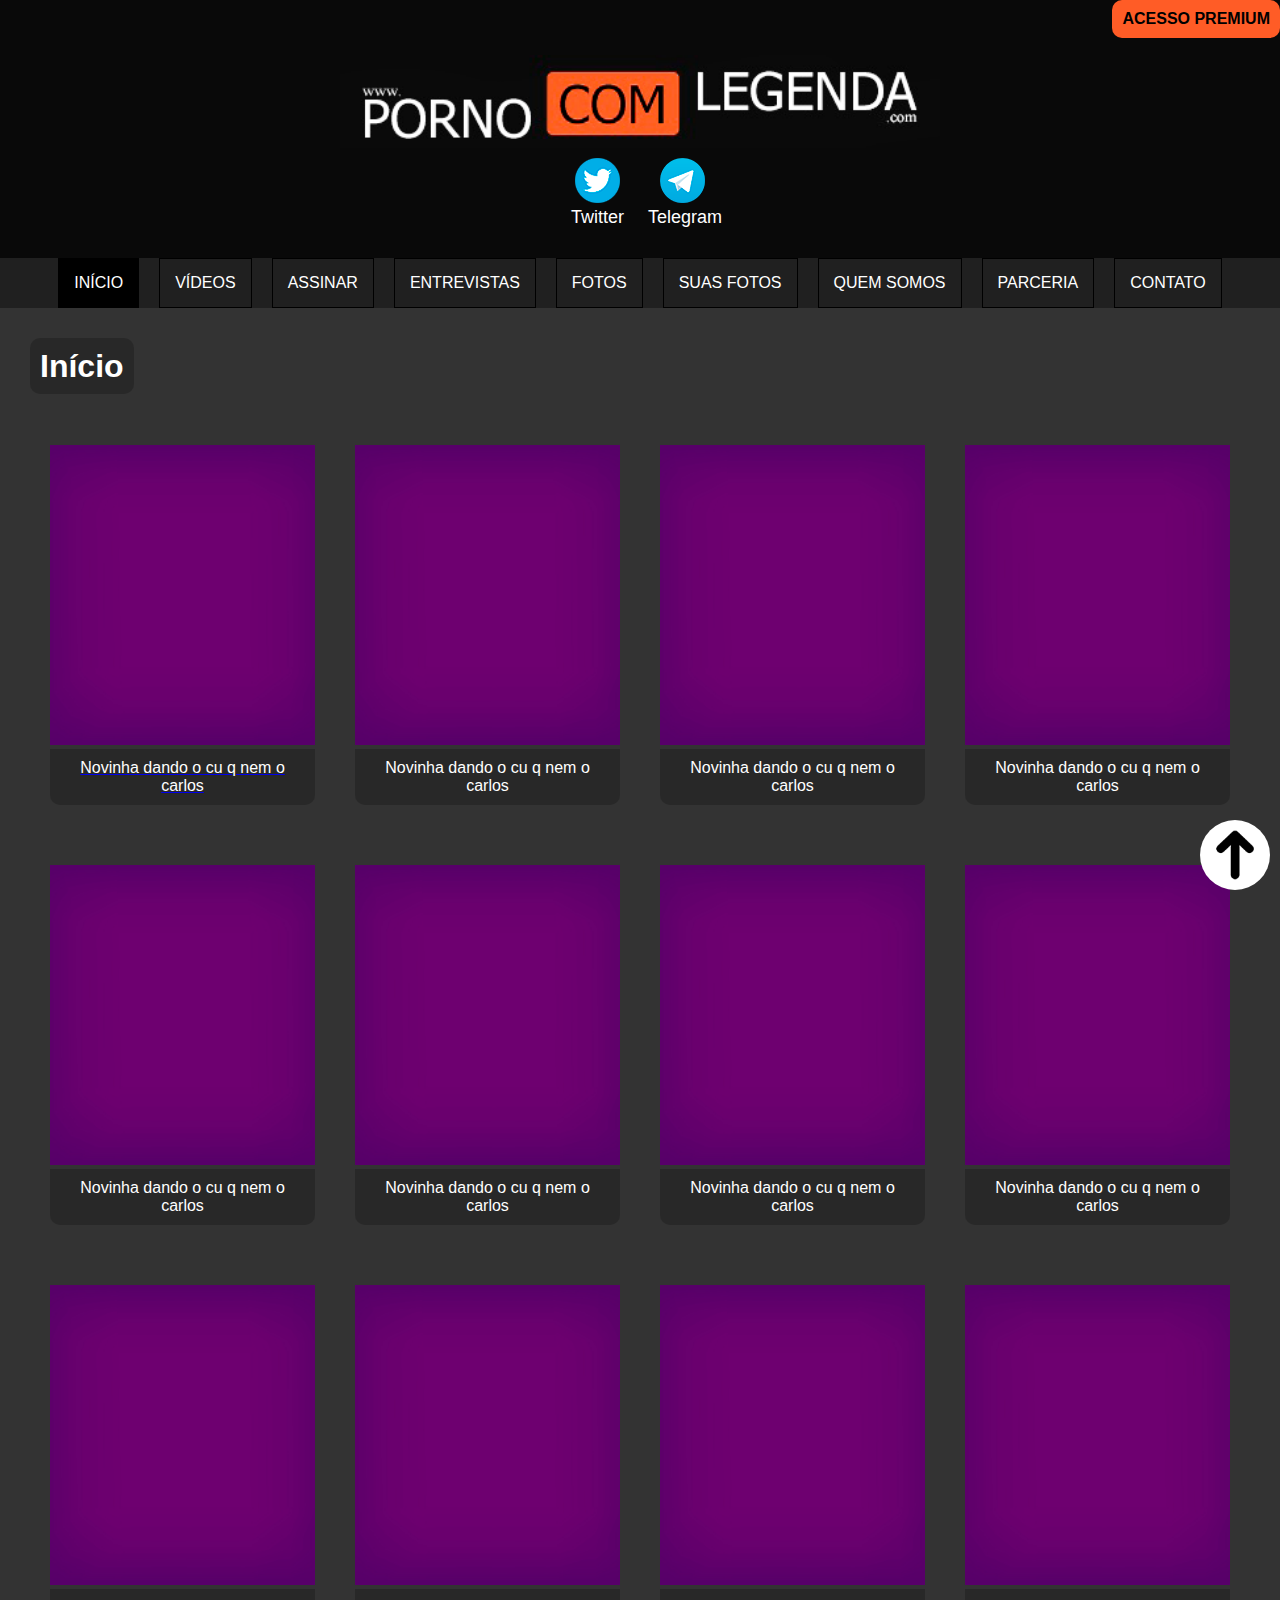
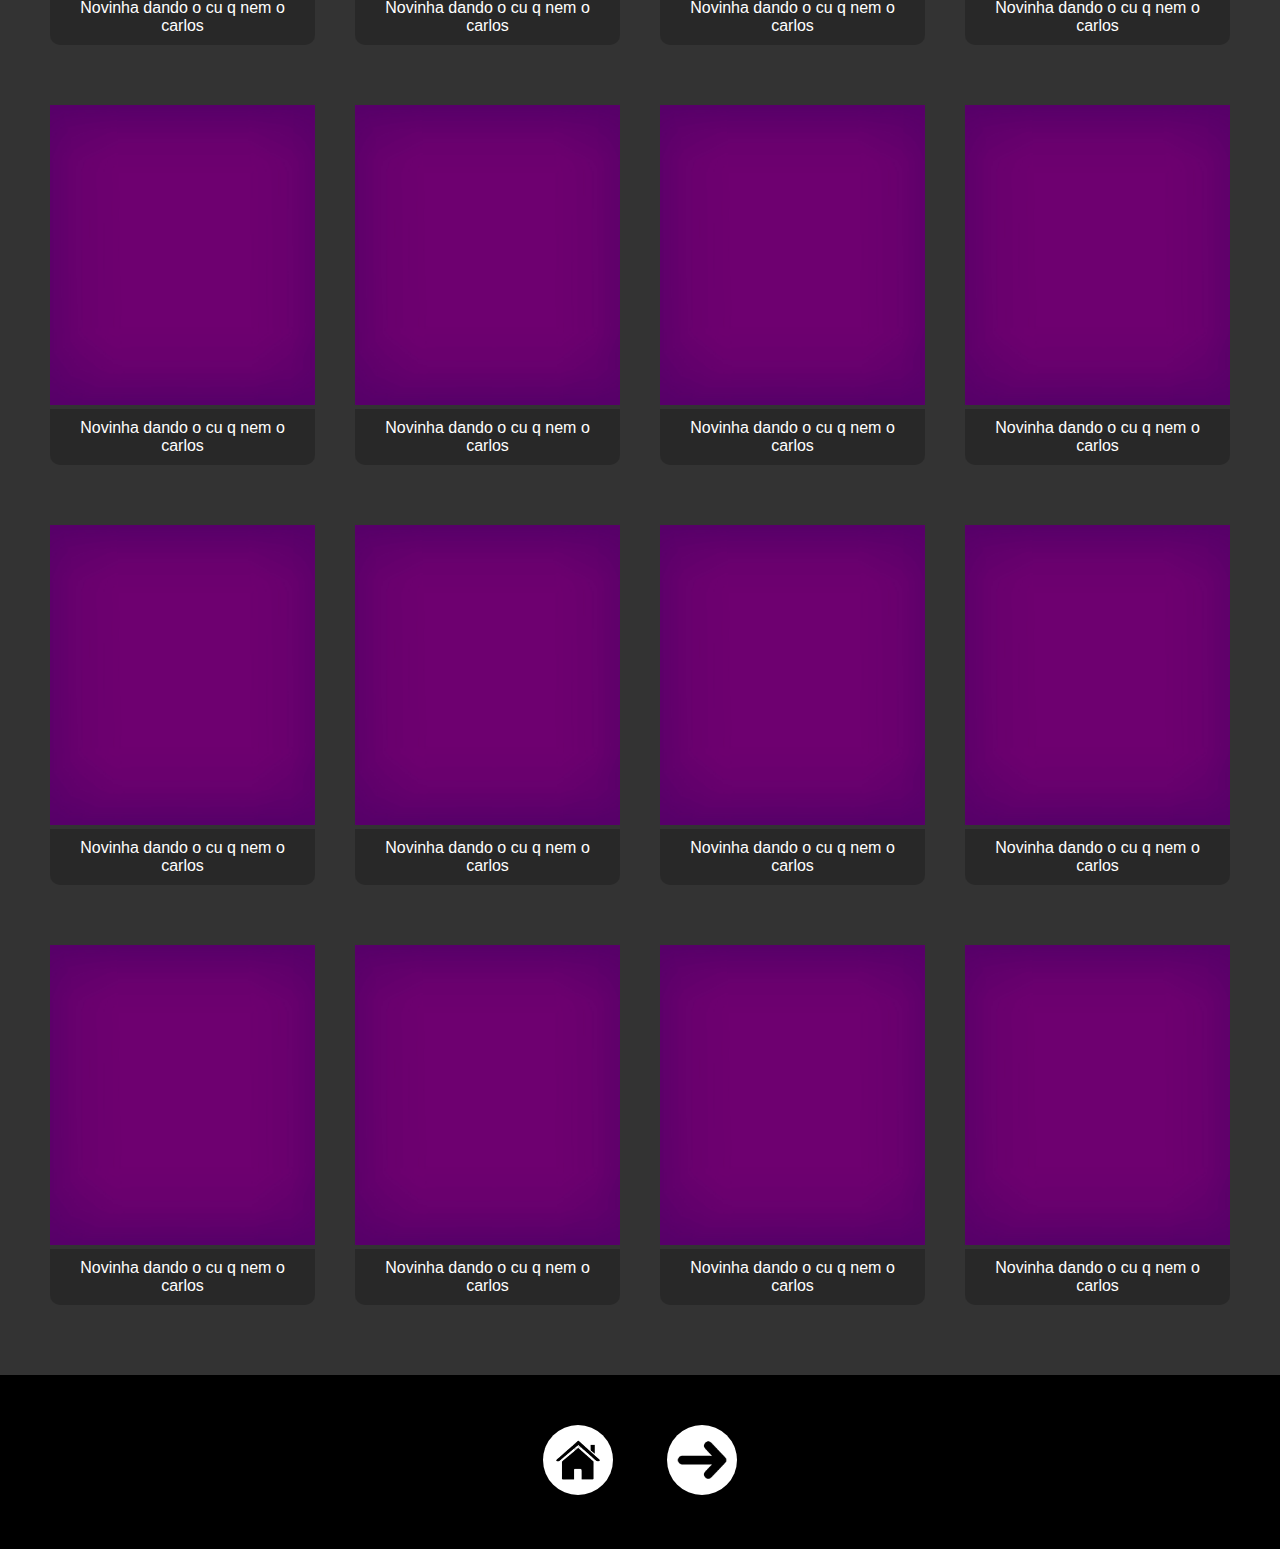
<file: index.html>
<!DOCTYPE html>
<html lang="pt-br">
<head>
    <meta charset="UTF-8">
    <meta http-equiv="X-UA-Compatible" content="IE=edge">
    <meta name="viewport" content="width=device-width, initial-scale=1.0">
    <link rel="shortcut icon" href="imagem_logo/fanvicon.ico" type="image/x-icon">
    <title>Porno Com Legenda</title>
    <link rel="stylesheet" href="style.css">
</head>
<body>

    <header id="principal" class="cabecalho">

        <section class="section_titulo">

            <a href="index.html">

                <img class="titulo" src="imagem_logo/titulo.jpg" alt="Título">

            </a>

        </section>
        
        <section class="section_das_logos">

            <a href="#link_do_twitter">

                <img class="logo_geral" src="imagem_logo/twitter_logo.png" alt="Twitter_logo">

            </a>
            
            <a href="#link_do_telegram">

                <img class="logo_geral logo_dois" src="imagem_logo/telegram_logo.png" alt="Telegram_logo">

            </a>

        </section>

        <section class="nome_das_logos">

            <p class="paragrafo_das_logos">

                <span class="span_do_twitter">

                    <a class="link_do_twitter" href="#link_do_twitter">
                        
                        Twitter

                    </a>

                </span> 

                <a class="link_do_telegram" href="#link_do_telegram">

                    Telegram

                </a>

            </p>

        </section>

        <section class="section_do_acesso_premium">

            <p class="acesso_premium">

                <a class="link_do_acesso_premium"  href="#link_do_acesso_premium">

                    ACESSO PREMIUM

                </a>

            </p>

        </section>

    </header>

    <section id="header">
        <nav id="nav">
            <button aria-label="Abrir Menu" id="btn-mobile" aria-haspopup="true" aria-controls="menu" aria-expanded="false">

                <span id="hamburger"></span>
            </button>
            <ul id="menu" role="menu">
                <li class="li_do_menu inicio">
                    <a class="link_do_menu" href="#">INÍCIO</a>
                </li>
        
                <li class="li_do_menu">
                    <a class="link_do_menu" href="#">VÍDEOS</a>
                </li>
                <li class="li_do_menu">
                    <a class="link_do_menu" href="#">ASSINAR</a>
                </li>
        
                <li class="li_do_menu">
                    <a class="link_do_menu" href="#">ENTREVISTAS</a>
                </li>
                <li class="li_do_menu">
                    <a class="link_do_menu" href="#">FOTOS</a>
                </li>
                <li class="li_do_menu">
                    <a class="link_do_menu" href="#">SUAS FOTOS</a>
                </li>
                <li class="li_do_menu">
                    <a class="link_do_menu" href="#">QUEM SOMOS</a>
                </li>
        
                <li class="li_do_menu">
                    <a class="link_do_menu" href="#">PARCERIA</a>
                </li>
        
                <li class="li_do_menu">
                    <a class="link_do_menu" href="#">CONTATO</a>
                </li>
            </ul>
        </nav>
    </section>

    <main>
        <h1 class="titulo_h1">
            <span class="span_do_titulo_h1">Início</span>
        </h1>

        <article class="section_do_image">
            <section class="section_de_cada_image">
                <a href="video01_index.html">
                    <img class="exemplo_de_imagem" src="imagens_do_main/OC3WJF0.jpg" alt="Fundo Roxo">
                </a>

                <a href="video01_index.html">
                    <p class="caption">
                        Novinha dando o cu q nem o carlos
                    </p>
                </a>
            </section>

            <section class="section_de_cada_image">
                <img class="exemplo_de_imagem" src="imagens_do_main/OC3WJF0.jpg" alt="Fundo Roxo">

                <p class="caption">
                    Novinha dando o cu q nem o carlos
                </p>
            </section>

            <section class="section_de_cada_image">
                <img class="exemplo_de_imagem" src="imagens_do_main/OC3WJF0.jpg" alt="Fundo Roxo">

                <p class="caption">
                    Novinha dando o cu q nem o carlos
                </p>
            </section>

            <section class="section_de_cada_image">
                <img class="exemplo_de_imagem" src="imagens_do_main/OC3WJF0.jpg" alt="Fundo Roxo">

                <p class="caption">
                    Novinha dando o cu q nem o carlos
                </p>
            </section>

            <section class="section_de_cada_image">
                <img class="exemplo_de_imagem" src="imagens_do_main/OC3WJF0.jpg" alt="Fundo Roxo">

                <p class="caption">
                    Novinha dando o cu q nem o carlos
                </p>
            </section>

            <section class="section_de_cada_image">
                <img class="exemplo_de_imagem" src="imagens_do_main/OC3WJF0.jpg" alt="Fundo Roxo">

                <p class="caption">
                    Novinha dando o cu q nem o carlos
                </p>
            </section>

            <section class="section_de_cada_image">
                <img class="exemplo_de_imagem" src="imagens_do_main/OC3WJF0.jpg" alt="Fundo Roxo">

                <p class="caption">
                    Novinha dando o cu q nem o carlos
                </p>
            </section>

            <section class="section_de_cada_image">
                <img class="exemplo_de_imagem" src="imagens_do_main/OC3WJF0.jpg" alt="Fundo Roxo">

                <p class="caption">
                    Novinha dando o cu q nem o carlos
                </p>
            </section>

            <section class="section_de_cada_image">
                <img class="exemplo_de_imagem" src="imagens_do_main/OC3WJF0.jpg" alt="Fundo Roxo">

                <p class="caption">
                    Novinha dando o cu q nem o carlos
                </p>
            </section>

            <section class="section_de_cada_image">
                <img class="exemplo_de_imagem" src="imagens_do_main/OC3WJF0.jpg" alt="Fundo Roxo">

                <p class="caption">
                    Novinha dando o cu q nem o carlos
                </p>
            </section>

            <section class="section_de_cada_image">
                <img class="exemplo_de_imagem" src="imagens_do_main/OC3WJF0.jpg" alt="Fundo Roxo">

                <p class="caption">
                    Novinha dando o cu q nem o carlos
                </p>
            </section>

            <section class="section_de_cada_image">
                <img class="exemplo_de_imagem" src="imagens_do_main/OC3WJF0.jpg" alt="Fundo Roxo">

                <p class="caption">
                    Novinha dando o cu q nem o carlos
                </p>
            </section>

            <section class="section_de_cada_image">
                <img class="exemplo_de_imagem" src="imagens_do_main/OC3WJF0.jpg" alt="Fundo Roxo">

                <p class="caption">
                    Novinha dando o cu q nem o carlos
                </p>
            </section>

            <section class="section_de_cada_image">
                <img class="exemplo_de_imagem" src="imagens_do_main/OC3WJF0.jpg" alt="Fundo Roxo">

                <p class="caption">
                    Novinha dando o cu q nem o carlos
                </p>
            </section>

            <section class="section_de_cada_image">
                <img class="exemplo_de_imagem" src="imagens_do_main/OC3WJF0.jpg" alt="Fundo Roxo">

                <p class="caption">
                    Novinha dando o cu q nem o carlos
                </p>
            </section>

            <section class="section_de_cada_image">
                <img class="exemplo_de_imagem" src="imagens_do_main/OC3WJF0.jpg" alt="Fundo Roxo">

                <p class="caption">
                    Novinha dando o cu q nem o carlos
                </p>
            </section>

            <section class="section_de_cada_image">
                <img class="exemplo_de_imagem" src="imagens_do_main/OC3WJF0.jpg" alt="Fundo Roxo">

                <p class="caption">
                    Novinha dando o cu q nem o carlos
                </p>
            </section>

            <section class="section_de_cada_image">
                <img class="exemplo_de_imagem" src="imagens_do_main/OC3WJF0.jpg" alt="Fundo Roxo">

                <p class="caption">
                    Novinha dando o cu q nem o carlos
                </p>
            </section>

            <section class="section_de_cada_image">
                <img class="exemplo_de_imagem" src="imagens_do_main/OC3WJF0.jpg" alt="Fundo Roxo">

                <p class="caption">
                    Novinha dando o cu q nem o carlos
                </p>
            </section>

            <section class="section_de_cada_image">
                <img class="exemplo_de_imagem" src="imagens_do_main/OC3WJF0.jpg" alt="Fundo Roxo">

                <p class="caption">
                    Novinha dando o cu q nem o carlos
                </p>
            </section>

            <section class="section_de_cada_image">
                <img class="exemplo_de_imagem" src="imagens_do_main/OC3WJF0.jpg" alt="Fundo Roxo">

                <p class="caption">
                    Novinha dando o cu q nem o carlos
                </p>
            </section>

            <section class="section_de_cada_image">
                <img class="exemplo_de_imagem" src="imagens_do_main/OC3WJF0.jpg" alt="Fundo Roxo">

                <p class="caption">
                    Novinha dando o cu q nem o carlos
                </p>
            </section>

            <section class="section_de_cada_image">
                <img class="exemplo_de_imagem" src="imagens_do_main/OC3WJF0.jpg" alt="Fundo Roxo">

                <p class="caption">
                    Novinha dando o cu q nem o carlos
                </p>
            </section>

            <section class="section_de_cada_image">
                <img class="exemplo_de_imagem" src="imagens_do_main/OC3WJF0.jpg" alt="Fundo Roxo">

                <p class="caption">
                    Novinha dando o cu q nem o carlos
                </p>
            </section>
        </article>
    </main>

    <footer>
        <section class="section_do_footer">
            <section class="section_da_casa">
                <a href="index.html"><img class="imagem_da_casa" src="imagens_do_footer/inicio.png" alt="Imagem da Casa"></a>
            </section>

            <section class="section_do_proximo">
                <a href="site02.html"><img class="imagem_do_proximo" src="imagens_do_footer/seta_pra_direita.png" alt="Imagem do Próximo"></a>
            </section>
        </section>

        <div class="fundo_branco">
            <a class="link_da_seta" href="#principal">
                <img class="imagem_de_fundo_branco" src="imagens_do_main/seta_fixed02.png" alt="Seta pra voltar pra cima">
            </a>
        </div>
    </footer>

    <script src="jscript.js"></script>
</body>
</html>
</file>
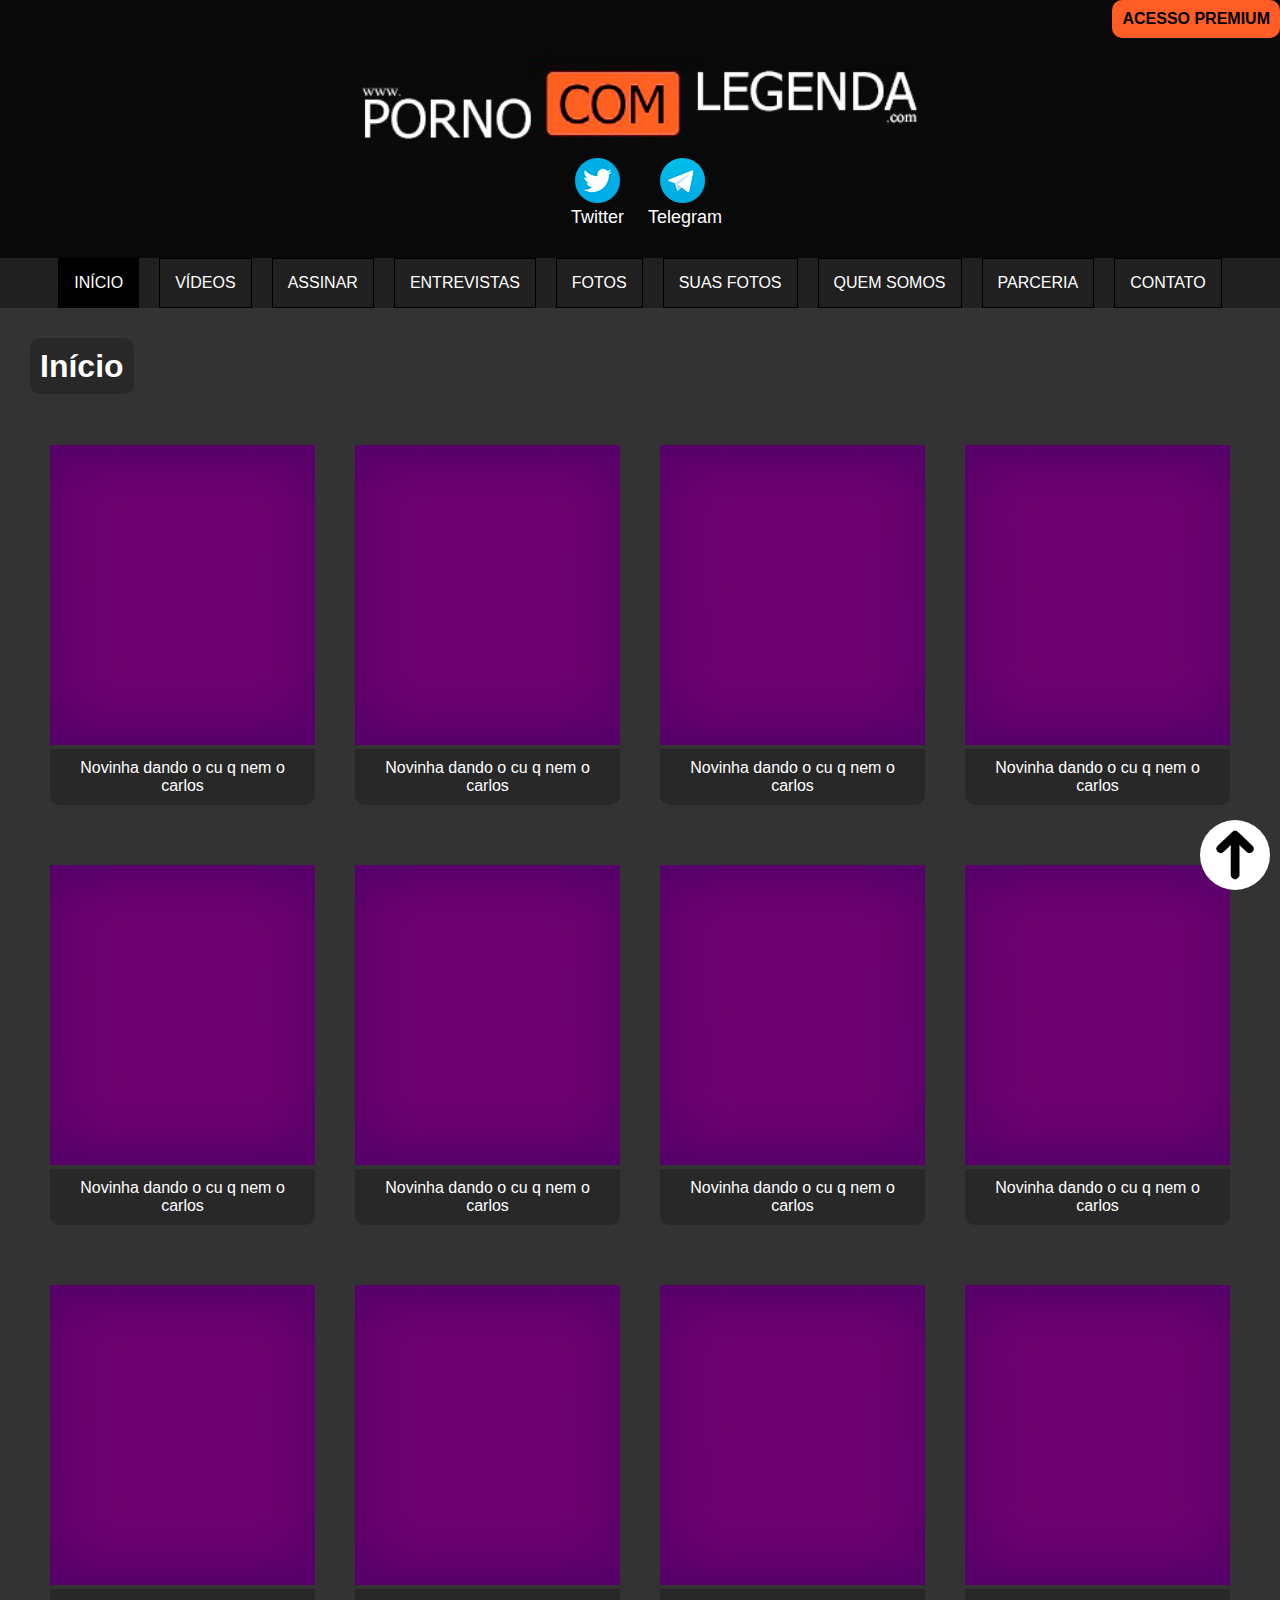
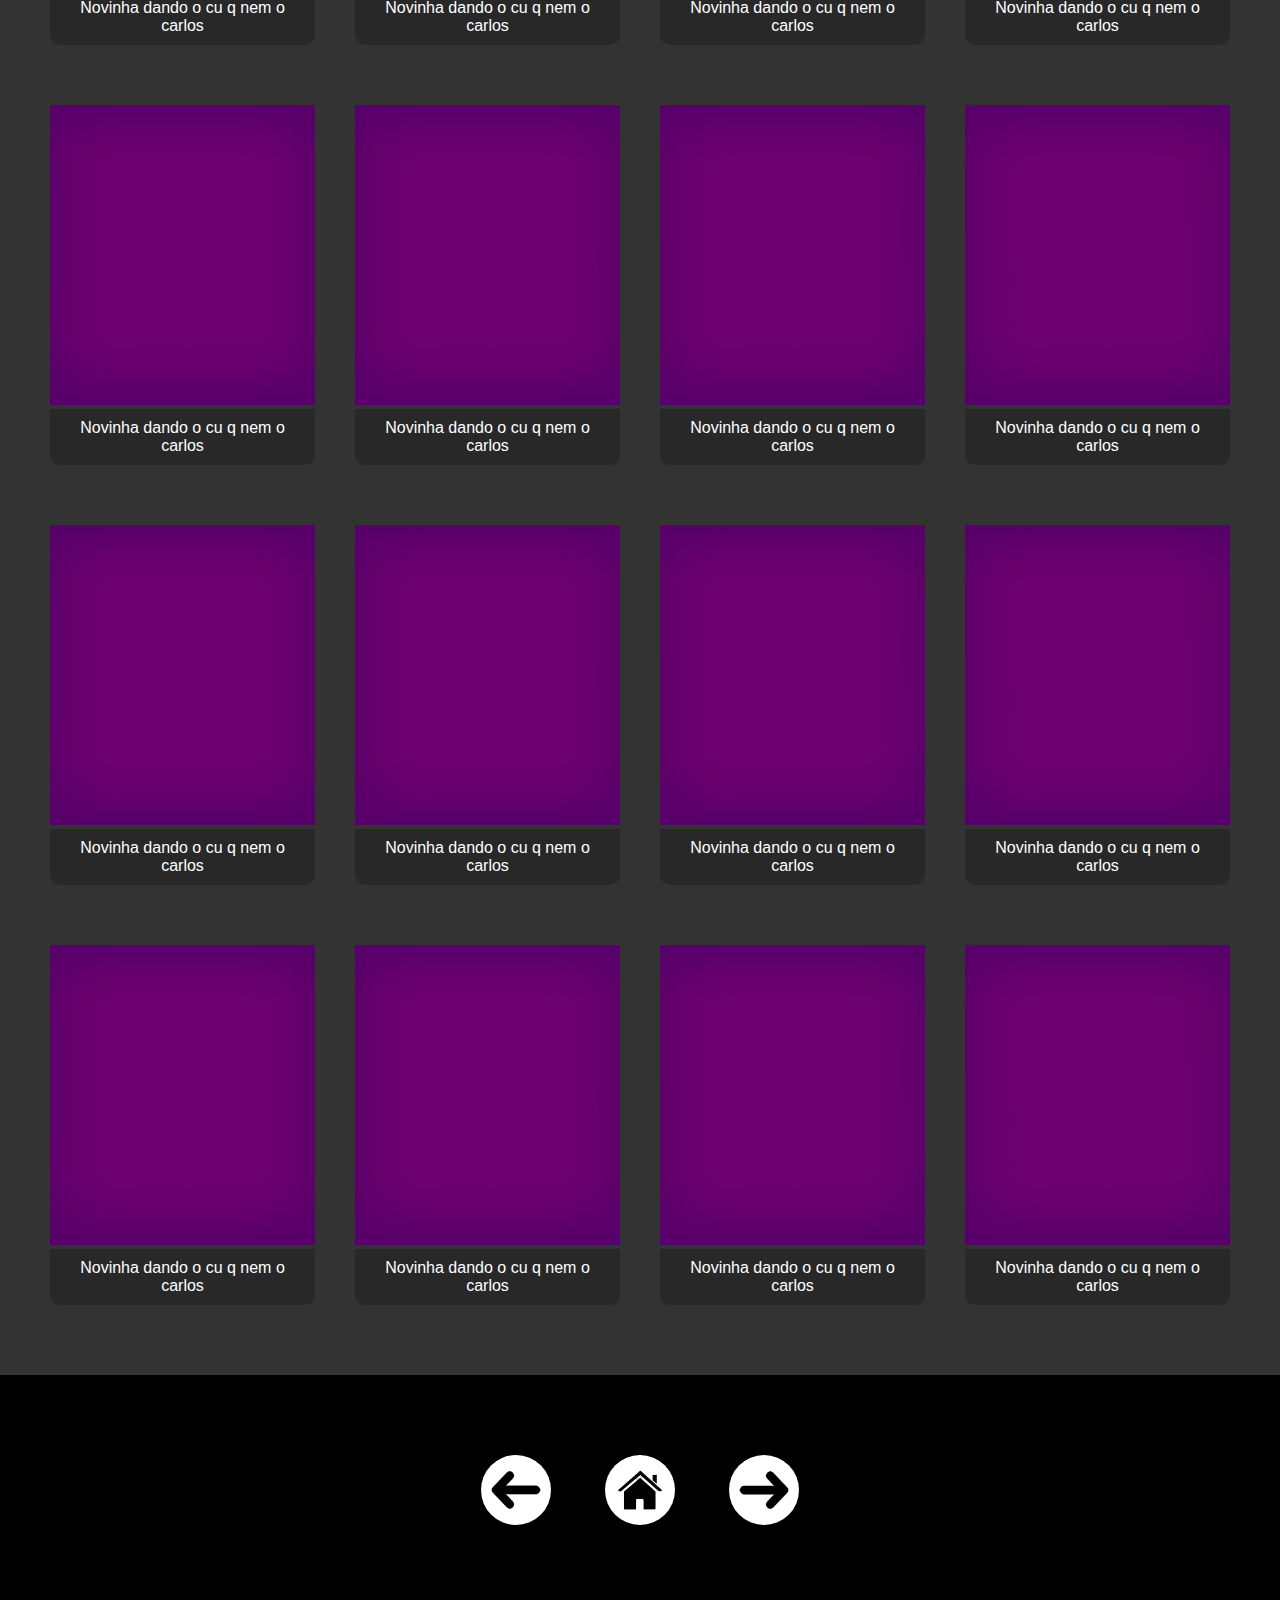
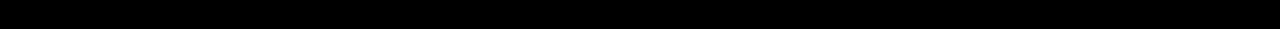
<file: site02.html>
<!DOCTYPE html>
<html lang="pt-br">
<head>
    <meta charset="UTF-8">
    <meta http-equiv="X-UA-Compatible" content="IE=edge">
    <meta name="viewport" content="width=device-width, initial-scale=1.0">
    <link rel="shortcut icon" href="imagem_logo/fanvicon.ico" type="image/x-icon">
    <title>Porno Com Legenda</title>
    <link rel="stylesheet" href="style_de_todos_os_sites_menos_do_ultimo_e_do_primeiro.css">
</head>
<body>

    <header id="principal" class="cabecalho">

        <section class="section_titulo">

            <a href="index.html">

                <img class="titulo" src="imagem_logo/titulo.jpg" alt="Título">

            </a>

        </section>
        
        <section class="section_das_logos">

            <a href="#link_do_twitter">

                <img class="logo_geral" src="imagem_logo/twitter_logo.png" alt="Twitter_logo">

            </a>
            
            <a href="#link_do_telegram">

                <img class="logo_geral logo_dois" src="imagem_logo/telegram_logo.png" alt="Telegram_logo">

            </a>

        </section>

        <section class="nome_das_logos">

            <p class="paragrafo_das_logos">

                <span class="span_do_twitter">

                    <a class="link_do_twitter" href="#link_do_twitter">
                        
                        Twitter

                    </a>

                </span> 

                <a class="link_do_telegram" href="#link_do_telegram">

                    Telegram

                </a>

            </p>

        </section>

        <section class="section_do_acesso_premium">

            <p class="acesso_premium">

                <a class="link_do_acesso_premium"  href="#link_do_acesso_premium">

                    ACESSO PREMIUM

                </a>

            </p>

        </section>

    </header>

    <section id="header">
        <nav id="nav">
            <button aria-label="Abrir Menu" id="btn-mobile" aria-haspopup="true" aria-controls="menu" aria-expanded="false">

                <span id="hamburger"></span>
            </button>
            <ul id="menu" role="menu">
                <li class="li_do_menu inicio">
                    <a class="link_do_menu" href="#">INÍCIO</a>
                </li>
        
                <li class="li_do_menu">
                    <a class="link_do_menu" href="#">VÍDEOS</a>
                </li>
                <li class="li_do_menu">
                    <a class="link_do_menu" href="#">ASSINAR</a>
                </li>
        
                <li class="li_do_menu">
                    <a class="link_do_menu" href="#">ENTREVISTAS</a>
                </li>
                <li class="li_do_menu">
                    <a class="link_do_menu" href="#">FOTOS</a>
                </li>
                <li class="li_do_menu">
                    <a class="link_do_menu" href="#">SUAS FOTOS</a>
                </li>
                <li class="li_do_menu">
                    <a class="link_do_menu" href="#">QUEM SOMOS</a>
                </li>
        
                <li class="li_do_menu">
                    <a class="link_do_menu" href="#">PARCERIA</a>
                </li>
        
                <li class="li_do_menu">
                    <a class="link_do_menu" href="#">CONTATO</a>
                </li>
            </ul>
        </nav>
    </section>

    <main>
        <h1 class="titulo_h1">
            <span class="span_do_titulo_h1">Início</span>
        </h1>

        <article class="section_do_image">
            <section class="section_de_cada_image">
                <img class="exemplo_de_imagem" src="imagens_do_main/OC3WJF0.jpg" alt="Fundo Roxo">

                <p class="caption">
                    Novinha dando o cu q nem o carlos
                </p>
            </section>

            <section class="section_de_cada_image">
                <img class="exemplo_de_imagem" src="imagens_do_main/OC3WJF0.jpg" alt="Fundo Roxo">

                <p class="caption">
                    Novinha dando o cu q nem o carlos
                </p>
            </section>

            <section class="section_de_cada_image">
                <img class="exemplo_de_imagem" src="imagens_do_main/OC3WJF0.jpg" alt="Fundo Roxo">

                <p class="caption">
                    Novinha dando o cu q nem o carlos
                </p>
            </section>

            <section class="section_de_cada_image">
                <img class="exemplo_de_imagem" src="imagens_do_main/OC3WJF0.jpg" alt="Fundo Roxo">

                <p class="caption">
                    Novinha dando o cu q nem o carlos
                </p>
            </section>

            <section class="section_de_cada_image">
                <img class="exemplo_de_imagem" src="imagens_do_main/OC3WJF0.jpg" alt="Fundo Roxo">

                <p class="caption">
                    Novinha dando o cu q nem o carlos
                </p>
            </section>

            <section class="section_de_cada_image">
                <img class="exemplo_de_imagem" src="imagens_do_main/OC3WJF0.jpg" alt="Fundo Roxo">

                <p class="caption">
                    Novinha dando o cu q nem o carlos
                </p>
            </section>

            <section class="section_de_cada_image">
                <img class="exemplo_de_imagem" src="imagens_do_main/OC3WJF0.jpg" alt="Fundo Roxo">

                <p class="caption">
                    Novinha dando o cu q nem o carlos
                </p>
            </section>

            <section class="section_de_cada_image">
                <img class="exemplo_de_imagem" src="imagens_do_main/OC3WJF0.jpg" alt="Fundo Roxo">

                <p class="caption">
                    Novinha dando o cu q nem o carlos
                </p>
            </section>

            <section class="section_de_cada_image">
                <img class="exemplo_de_imagem" src="imagens_do_main/OC3WJF0.jpg" alt="Fundo Roxo">

                <p class="caption">
                    Novinha dando o cu q nem o carlos
                </p>
            </section>

            <section class="section_de_cada_image">
                <img class="exemplo_de_imagem" src="imagens_do_main/OC3WJF0.jpg" alt="Fundo Roxo">

                <p class="caption">
                    Novinha dando o cu q nem o carlos
                </p>
            </section>

            <section class="section_de_cada_image">
                <img class="exemplo_de_imagem" src="imagens_do_main/OC3WJF0.jpg" alt="Fundo Roxo">

                <p class="caption">
                    Novinha dando o cu q nem o carlos
                </p>
            </section>

            <section class="section_de_cada_image">
                <img class="exemplo_de_imagem" src="imagens_do_main/OC3WJF0.jpg" alt="Fundo Roxo">

                <p class="caption">
                    Novinha dando o cu q nem o carlos
                </p>
            </section>

            <section class="section_de_cada_image">
                <img class="exemplo_de_imagem" src="imagens_do_main/OC3WJF0.jpg" alt="Fundo Roxo">

                <p class="caption">
                    Novinha dando o cu q nem o carlos
                </p>
            </section>

            <section class="section_de_cada_image">
                <img class="exemplo_de_imagem" src="imagens_do_main/OC3WJF0.jpg" alt="Fundo Roxo">

                <p class="caption">
                    Novinha dando o cu q nem o carlos
                </p>
            </section>

            <section class="section_de_cada_image">
                <img class="exemplo_de_imagem" src="imagens_do_main/OC3WJF0.jpg" alt="Fundo Roxo">

                <p class="caption">
                    Novinha dando o cu q nem o carlos
                </p>
            </section>

            <section class="section_de_cada_image">
                <img class="exemplo_de_imagem" src="imagens_do_main/OC3WJF0.jpg" alt="Fundo Roxo">

                <p class="caption">
                    Novinha dando o cu q nem o carlos
                </p>
            </section>

            <section class="section_de_cada_image">
                <img class="exemplo_de_imagem" src="imagens_do_main/OC3WJF0.jpg" alt="Fundo Roxo">

                <p class="caption">
                    Novinha dando o cu q nem o carlos
                </p>
            </section>

            <section class="section_de_cada_image">
                <img class="exemplo_de_imagem" src="imagens_do_main/OC3WJF0.jpg" alt="Fundo Roxo">

                <p class="caption">
                    Novinha dando o cu q nem o carlos
                </p>
            </section>

            <section class="section_de_cada_image">
                <img class="exemplo_de_imagem" src="imagens_do_main/OC3WJF0.jpg" alt="Fundo Roxo">

                <p class="caption">
                    Novinha dando o cu q nem o carlos
                </p>
            </section>

            <section class="section_de_cada_image">
                <img class="exemplo_de_imagem" src="imagens_do_main/OC3WJF0.jpg" alt="Fundo Roxo">

                <p class="caption">
                    Novinha dando o cu q nem o carlos
                </p>
            </section>

            <section class="section_de_cada_image">
                <img class="exemplo_de_imagem" src="imagens_do_main/OC3WJF0.jpg" alt="Fundo Roxo">

                <p class="caption">
                    Novinha dando o cu q nem o carlos
                </p>
            </section>

            <section class="section_de_cada_image">
                <img class="exemplo_de_imagem" src="imagens_do_main/OC3WJF0.jpg" alt="Fundo Roxo">

                <p class="caption">
                    Novinha dando o cu q nem o carlos
                </p>
            </section>

            <section class="section_de_cada_image">
                <img class="exemplo_de_imagem" src="imagens_do_main/OC3WJF0.jpg" alt="Fundo Roxo">

                <p class="caption">
                    Novinha dando o cu q nem o carlos
                </p>
            </section>

            <section class="section_de_cada_image">
                <img class="exemplo_de_imagem" src="imagens_do_main/OC3WJF0.jpg" alt="Fundo Roxo">

                <p class="caption">
                    Novinha dando o cu q nem o carlos
                </p>
            </section>
        </article>
    </main>

    <footer>
        <section class="section_do_footer">
            <section class="section_do_anterior">
                <a href="index.html"><img class="imagem_do_anterior" src="imagens_do_footer/seta_pra_esquerda.png" alt="Imagem do Anterior"></a>
            </section>


            <section class="section_da_casa">
                <a href="index.html"><img class="imagem_da_casa" src="imagens_do_footer/inicio.png" alt="Imagem da Casa"></a>
            </section>

            <section class="section_do_proximo">
                <a href="site03.html"><img class="imagem_do_proximo" src="imagens_do_footer/seta_pra_direita.png" alt="Imagem do Próximo"></a>
            </section>
        </section>

        <div class="fundo_branco">
            <a class="link_da_seta" href="#principal">
                <img class="imagem_de_fundo_branco" src="imagens_do_main/seta_fixed02.png" alt="Seta pra voltar pra cima">
            </a>
        </div>
    </footer>

    <script src="jscript.js"></script>
</body>
</html>
</file>
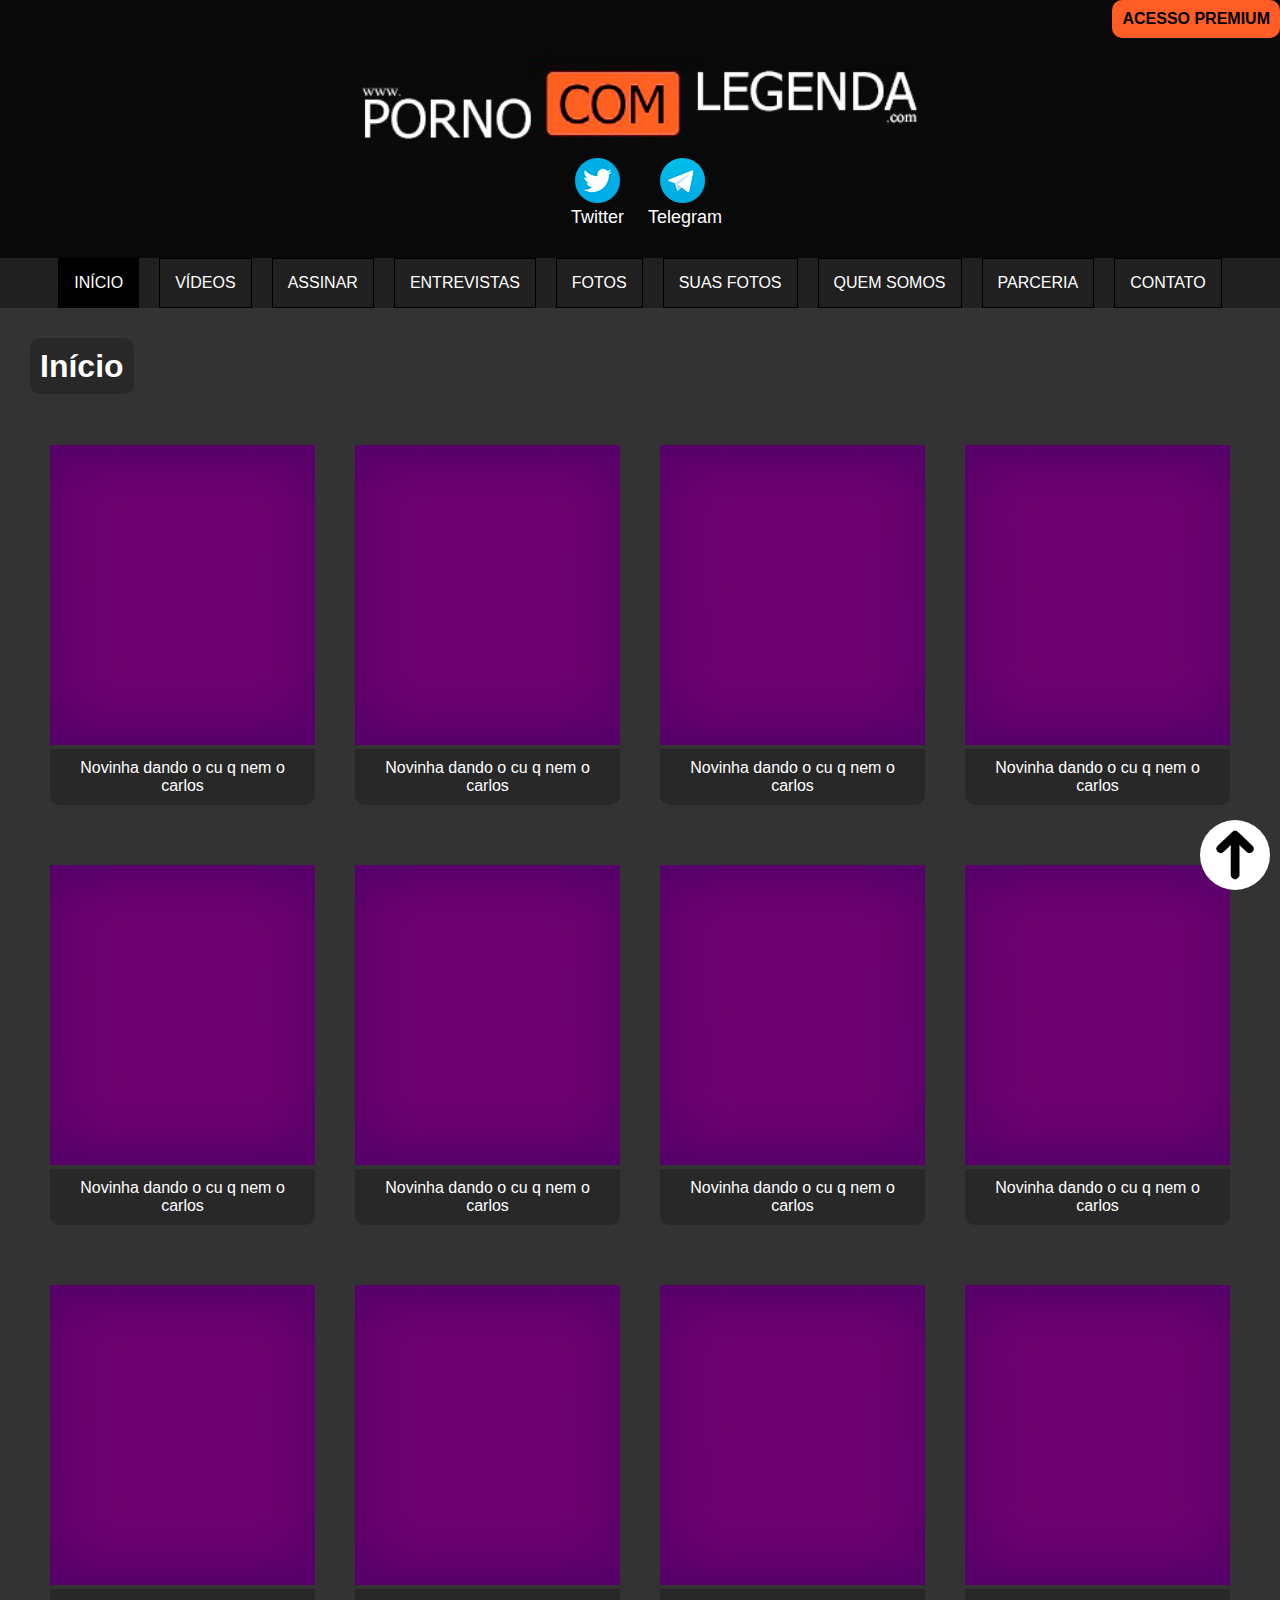
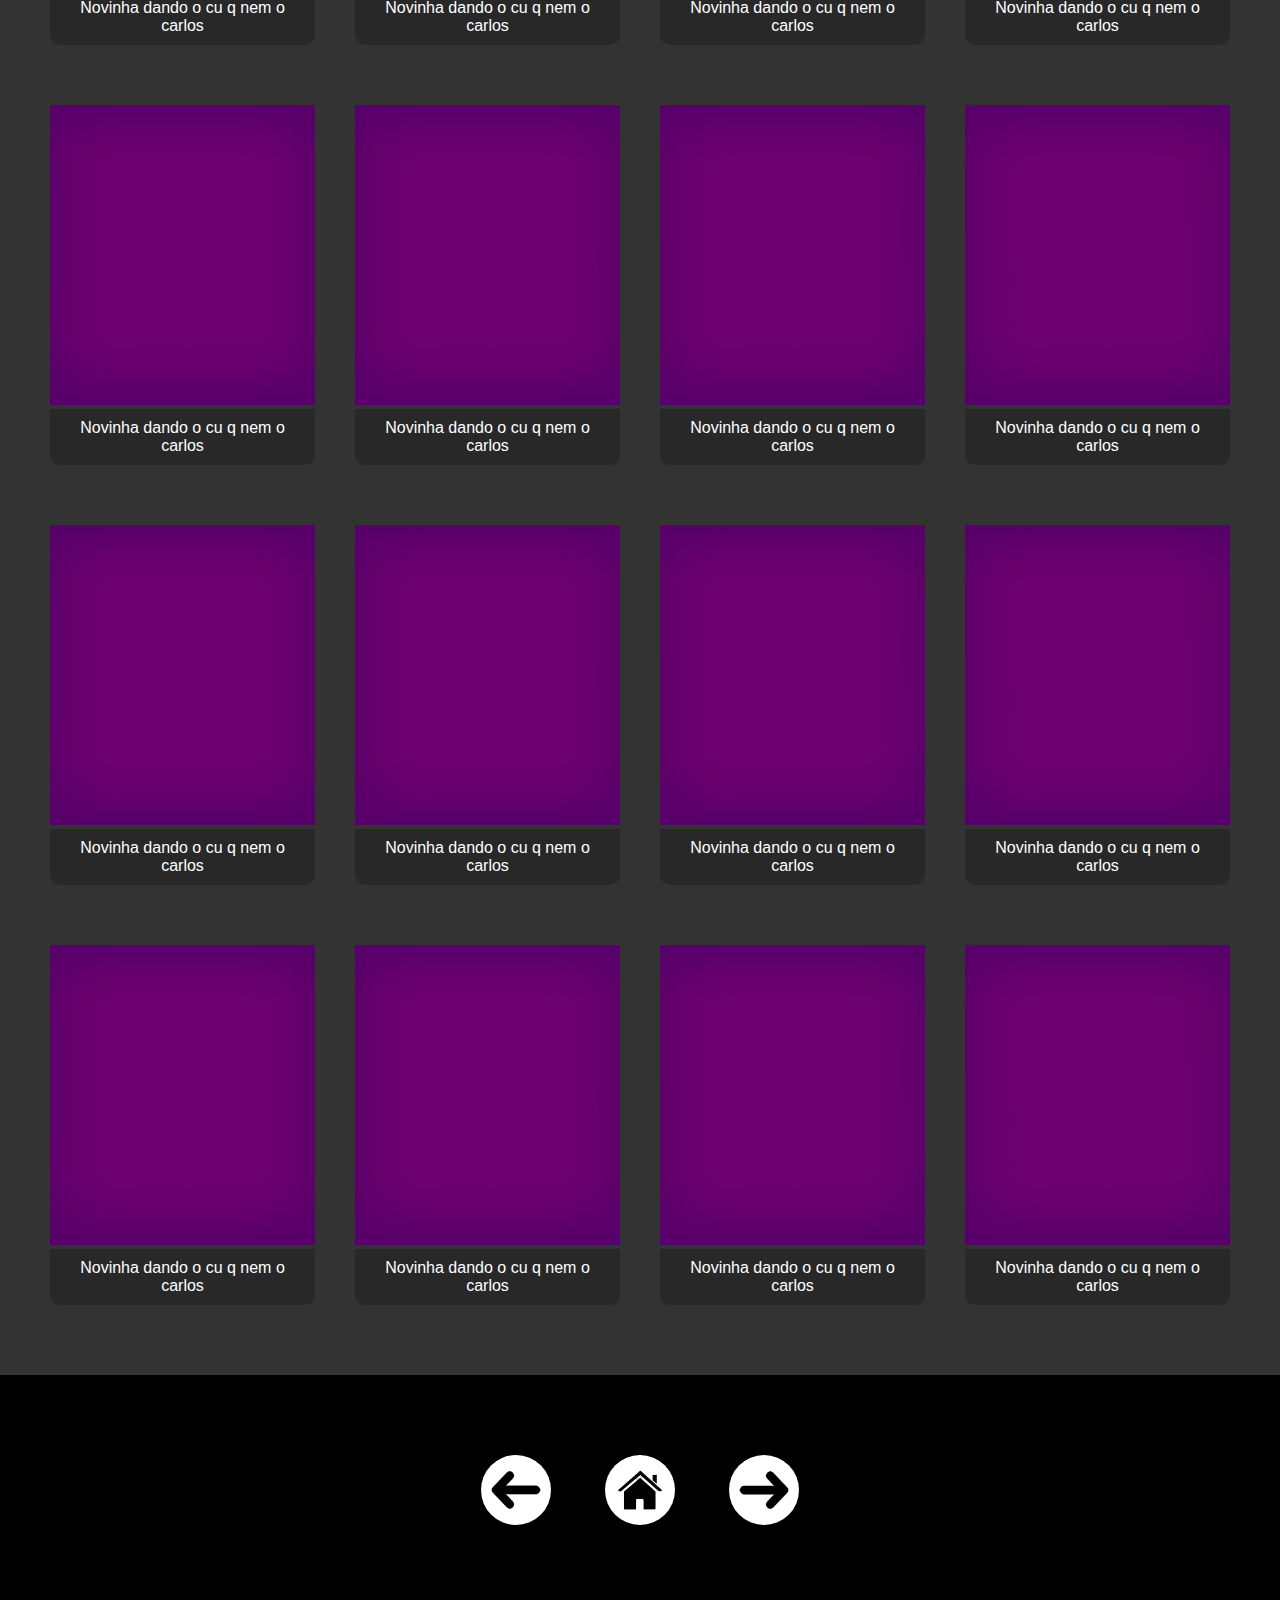
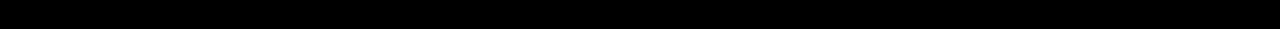
<file: site03.html>
<!DOCTYPE html>
<html lang="pt-br">
<head>
    <meta charset="UTF-8">
    <meta http-equiv="X-UA-Compatible" content="IE=edge">
    <meta name="viewport" content="width=device-width, initial-scale=1.0">
    <link rel="shortcut icon" href="imagem_logo/fanvicon.ico" type="image/x-icon">
    <title>Porno Com Legenda</title>
    <link rel="stylesheet" href="style_de_todos_os_sites_menos_do_ultimo_e_do_primeiro.css">
</head>
<body>

    <header id="principal" class="cabecalho">

        <section class="section_titulo">

            <a href="index.html">

                <img class="titulo" src="imagem_logo/titulo.jpg" alt="Título">

            </a>

        </section>
        
        <section class="section_das_logos">

            <a href="#link_do_twitter">

                <img class="logo_geral" src="imagem_logo/twitter_logo.png" alt="Twitter_logo">

            </a>
            
            <a href="#link_do_telegram">

                <img class="logo_geral logo_dois" src="imagem_logo/telegram_logo.png" alt="Telegram_logo">

            </a>

        </section>

        <section class="nome_das_logos">

            <p class="paragrafo_das_logos">

                <span class="span_do_twitter">

                    <a class="link_do_twitter" href="#link_do_twitter">
                        
                        Twitter

                    </a>

                </span> 

                <a class="link_do_telegram" href="#link_do_telegram">

                    Telegram

                </a>

            </p>

        </section>

        <section class="section_do_acesso_premium">

            <p class="acesso_premium">

                <a class="link_do_acesso_premium"  href="#link_do_acesso_premium">

                    ACESSO PREMIUM

                </a>

            </p>

        </section>

    </header>

    <section id="header">
        <nav id="nav">
            <button aria-label="Abrir Menu" id="btn-mobile" aria-haspopup="true" aria-controls="menu" aria-expanded="false">

                <span id="hamburger"></span>
            </button>
            <ul id="menu" role="menu">
                <li class="li_do_menu inicio">
                    <a class="link_do_menu" href="#">INÍCIO</a>
                </li>
        
                <li class="li_do_menu">
                    <a class="link_do_menu" href="#">VÍDEOS</a>
                </li>
                <li class="li_do_menu">
                    <a class="link_do_menu" href="#">ASSINAR</a>
                </li>
        
                <li class="li_do_menu">
                    <a class="link_do_menu" href="#">ENTREVISTAS</a>
                </li>
                <li class="li_do_menu">
                    <a class="link_do_menu" href="#">FOTOS</a>
                </li>
                <li class="li_do_menu">
                    <a class="link_do_menu" href="#">SUAS FOTOS</a>
                </li>
                <li class="li_do_menu">
                    <a class="link_do_menu" href="#">QUEM SOMOS</a>
                </li>
        
                <li class="li_do_menu">
                    <a class="link_do_menu" href="#">PARCERIA</a>
                </li>
        
                <li class="li_do_menu">
                    <a class="link_do_menu" href="#">CONTATO</a>
                </li>
            </ul>
        </nav>
    </section>

    <main>
        <h1 class="titulo_h1">
            <span class="span_do_titulo_h1">Início</span>
        </h1>

        <article class="section_do_image">
            <section class="section_de_cada_image">
                <img class="exemplo_de_imagem" src="imagens_do_main/OC3WJF0.jpg" alt="Fundo Roxo">

                <p class="caption">
                    Novinha dando o cu q nem o carlos
                </p>
            </section>

            <section class="section_de_cada_image">
                <img class="exemplo_de_imagem" src="imagens_do_main/OC3WJF0.jpg" alt="Fundo Roxo">

                <p class="caption">
                    Novinha dando o cu q nem o carlos
                </p>
            </section>

            <section class="section_de_cada_image">
                <img class="exemplo_de_imagem" src="imagens_do_main/OC3WJF0.jpg" alt="Fundo Roxo">

                <p class="caption">
                    Novinha dando o cu q nem o carlos
                </p>
            </section>

            <section class="section_de_cada_image">
                <img class="exemplo_de_imagem" src="imagens_do_main/OC3WJF0.jpg" alt="Fundo Roxo">

                <p class="caption">
                    Novinha dando o cu q nem o carlos
                </p>
            </section>

            <section class="section_de_cada_image">
                <img class="exemplo_de_imagem" src="imagens_do_main/OC3WJF0.jpg" alt="Fundo Roxo">

                <p class="caption">
                    Novinha dando o cu q nem o carlos
                </p>
            </section>

            <section class="section_de_cada_image">
                <img class="exemplo_de_imagem" src="imagens_do_main/OC3WJF0.jpg" alt="Fundo Roxo">

                <p class="caption">
                    Novinha dando o cu q nem o carlos
                </p>
            </section>

            <section class="section_de_cada_image">
                <img class="exemplo_de_imagem" src="imagens_do_main/OC3WJF0.jpg" alt="Fundo Roxo">

                <p class="caption">
                    Novinha dando o cu q nem o carlos
                </p>
            </section>

            <section class="section_de_cada_image">
                <img class="exemplo_de_imagem" src="imagens_do_main/OC3WJF0.jpg" alt="Fundo Roxo">

                <p class="caption">
                    Novinha dando o cu q nem o carlos
                </p>
            </section>

            <section class="section_de_cada_image">
                <img class="exemplo_de_imagem" src="imagens_do_main/OC3WJF0.jpg" alt="Fundo Roxo">

                <p class="caption">
                    Novinha dando o cu q nem o carlos
                </p>
            </section>

            <section class="section_de_cada_image">
                <img class="exemplo_de_imagem" src="imagens_do_main/OC3WJF0.jpg" alt="Fundo Roxo">

                <p class="caption">
                    Novinha dando o cu q nem o carlos
                </p>
            </section>

            <section class="section_de_cada_image">
                <img class="exemplo_de_imagem" src="imagens_do_main/OC3WJF0.jpg" alt="Fundo Roxo">

                <p class="caption">
                    Novinha dando o cu q nem o carlos
                </p>
            </section>

            <section class="section_de_cada_image">
                <img class="exemplo_de_imagem" src="imagens_do_main/OC3WJF0.jpg" alt="Fundo Roxo">

                <p class="caption">
                    Novinha dando o cu q nem o carlos
                </p>
            </section>

            <section class="section_de_cada_image">
                <img class="exemplo_de_imagem" src="imagens_do_main/OC3WJF0.jpg" alt="Fundo Roxo">

                <p class="caption">
                    Novinha dando o cu q nem o carlos
                </p>
            </section>

            <section class="section_de_cada_image">
                <img class="exemplo_de_imagem" src="imagens_do_main/OC3WJF0.jpg" alt="Fundo Roxo">

                <p class="caption">
                    Novinha dando o cu q nem o carlos
                </p>
            </section>

            <section class="section_de_cada_image">
                <img class="exemplo_de_imagem" src="imagens_do_main/OC3WJF0.jpg" alt="Fundo Roxo">

                <p class="caption">
                    Novinha dando o cu q nem o carlos
                </p>
            </section>

            <section class="section_de_cada_image">
                <img class="exemplo_de_imagem" src="imagens_do_main/OC3WJF0.jpg" alt="Fundo Roxo">

                <p class="caption">
                    Novinha dando o cu q nem o carlos
                </p>
            </section>

            <section class="section_de_cada_image">
                <img class="exemplo_de_imagem" src="imagens_do_main/OC3WJF0.jpg" alt="Fundo Roxo">

                <p class="caption">
                    Novinha dando o cu q nem o carlos
                </p>
            </section>

            <section class="section_de_cada_image">
                <img class="exemplo_de_imagem" src="imagens_do_main/OC3WJF0.jpg" alt="Fundo Roxo">

                <p class="caption">
                    Novinha dando o cu q nem o carlos
                </p>
            </section>

            <section class="section_de_cada_image">
                <img class="exemplo_de_imagem" src="imagens_do_main/OC3WJF0.jpg" alt="Fundo Roxo">

                <p class="caption">
                    Novinha dando o cu q nem o carlos
                </p>
            </section>

            <section class="section_de_cada_image">
                <img class="exemplo_de_imagem" src="imagens_do_main/OC3WJF0.jpg" alt="Fundo Roxo">

                <p class="caption">
                    Novinha dando o cu q nem o carlos
                </p>
            </section>

            <section class="section_de_cada_image">
                <img class="exemplo_de_imagem" src="imagens_do_main/OC3WJF0.jpg" alt="Fundo Roxo">

                <p class="caption">
                    Novinha dando o cu q nem o carlos
                </p>
            </section>

            <section class="section_de_cada_image">
                <img class="exemplo_de_imagem" src="imagens_do_main/OC3WJF0.jpg" alt="Fundo Roxo">

                <p class="caption">
                    Novinha dando o cu q nem o carlos
                </p>
            </section>

            <section class="section_de_cada_image">
                <img class="exemplo_de_imagem" src="imagens_do_main/OC3WJF0.jpg" alt="Fundo Roxo">

                <p class="caption">
                    Novinha dando o cu q nem o carlos
                </p>
            </section>

            <section class="section_de_cada_image">
                <img class="exemplo_de_imagem" src="imagens_do_main/OC3WJF0.jpg" alt="Fundo Roxo">

                <p class="caption">
                    Novinha dando o cu q nem o carlos
                </p>
            </section>
        </article>
    </main>

    <footer>
        <section class="section_do_footer">
            <section class="section_do_anterior">
                <a href="site02.html"><img class="imagem_do_anterior" src="imagens_do_footer/seta_pra_esquerda.png" alt="Imagem do Anterior"></a>
            </section>


            <section class="section_da_casa">
                <a href="index.html"><img class="imagem_da_casa" src="imagens_do_footer/inicio.png" alt="Imagem da Casa"></a>
            </section>

            <section class="section_do_proximo">
                <a href="##"><img class="imagem_do_proximo" src="imagens_do_footer/seta_pra_direita.png" alt="Imagem do Próximo"></a>
            </section>
        </section>

        <div class="fundo_branco">
            <a class="link_da_seta" href="#principal">
                <img class="imagem_de_fundo_branco" src="imagens_do_main/seta_fixed02.png" alt="Seta pra voltar pra cima">
            </a>
        </div>
    </footer>

    <script src="jscript.js"></script>
</body>
</html>
</file>
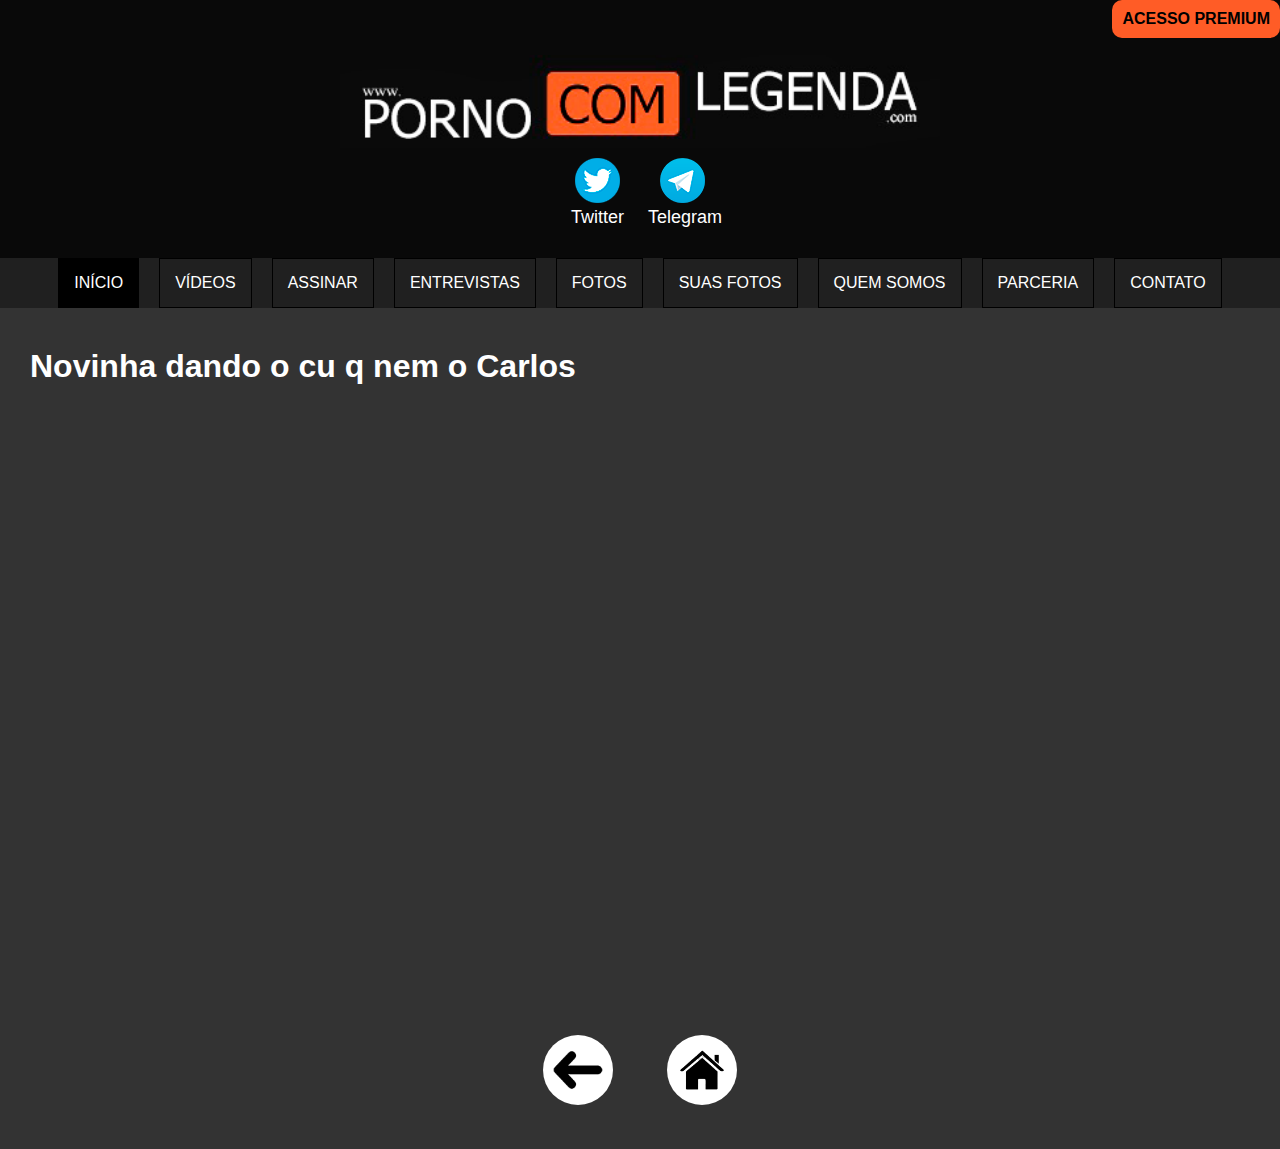
<file: video01_index.html>
<!DOCTYPE html>
<html lang="pt-br">
<head>
    <meta charset="UTF-8">
    <meta http-equiv="X-UA-Compatible" content="IE=edge">
    <meta name="viewport" content="width=device-width, initial-scale=1.0">
    <title>Porno Com Legenda</title>
    <link rel="stylesheet" href="style_dos_videos.css">
</head>
<body>
    <header id="principal" class="cabecalho">

        <section class="section_titulo">

            <a href="index.html">

                <img class="titulo" src="imagem_logo/titulo.jpg" alt="Título">

            </a>

        </section>
        
        <section class="section_das_logos">

            <a href="#link_do_twitter">

                <img class="logo_geral" src="imagem_logo/twitter_logo.png" alt="Twitter_logo">

            </a>
            
            <a href="#link_do_telegram">

                <img class="logo_geral logo_dois" src="imagem_logo/telegram_logo.png" alt="Telegram_logo">

            </a>

        </section>

        <section class="nome_das_logos">

            <p class="paragrafo_das_logos">

                <span class="span_do_twitter">

                    <a class="link_do_twitter" href="#link_do_twitter">
                        
                        Twitter

                    </a>

                </span> 

                <a class="link_do_telegram" href="#link_do_telegram">

                    Telegram

                </a>

            </p>

        </section>

        <section class="section_do_acesso_premium">

            <p class="acesso_premium">

                <a class="link_do_acesso_premium"  href="#link_do_acesso_premium">

                    ACESSO PREMIUM

                </a>

            </p>

        </section>

    </header>

    <section id="header">
        <nav id="nav">
            <button aria-label="Abrir Menu" id="btn-mobile" aria-haspopup="true" aria-controls="menu" aria-expanded="false">

                <span id="hamburger"></span>
            </button>
            
            <ul id="menu" role="menu">
                <li class="li_do_menu inicio">
                    <a class="link_do_menu" href="#">INÍCIO</a>
                </li>
        
                <li class="li_do_menu">
                    <a class="link_do_menu" href="#">VÍDEOS</a>
                </li>
                <li class="li_do_menu">
                    <a class="link_do_menu" href="#">ASSINAR</a>
                </li>
        
                <li class="li_do_menu">
                    <a class="link_do_menu" href="#">ENTREVISTAS</a>
                </li>
                <li class="li_do_menu">
                    <a class="link_do_menu" href="#">FOTOS</a>
                </li>
                <li class="li_do_menu">
                    <a class="link_do_menu" href="#">SUAS FOTOS</a>
                </li>
                <li class="li_do_menu">
                    <a class="link_do_menu" href="#">QUEM SOMOS</a>
                </li>
        
                <li class="li_do_menu">
                    <a class="link_do_menu" href="#">PARCERIA</a>
                </li>
        
                <li class="li_do_menu">
                    <a class="link_do_menu" href="#">CONTATO</a>
                </li>
            </ul>
        </nav>
    </section>

    <main class="conteudo_main">
        <h1 class="titulo_h1">
            Novinha dando o cu q nem o Carlos
        </h1>

        <section class="section_do_video">  <!-- width="560" height="315" --> 
            <iframe class="video_principal" width="560" height="315" src="https://www.youtube.com/embed/QkJIheFSRVo" title="YouTube video player" frameborder="0" allow="accelerometer; autoplay; clipboard-write; encrypted-media; gyroscope; picture-in-picture" allowfullscreen></iframe>
        </section>
        
        <section class="section_do_footer">
            <section class="section_do_anterior">
                <a href="index.html"><img class="imagem_do_anterior" src="imagens_do_footer/seta_pra_esquerda.png" alt="Imagem do Anterior"></a>
            </section>

            <section class="section_da_casa">
                <a href="index.html"><img class="imagem_da_casa" src="imagens_do_footer/inicio.png" alt="Imagem da Casa"></a>
            </section>
        </section>
    </main>


    <script src="jscript.js"></script>
</body>
</html>
</file>
<file: style.css>
@charset "UTF-8";

*{
    margin: 0px;
    padding: 0px;
}

body{
    background-color: black;
}

/*CABEÇALHO DO SITE*/

header.cabecalho{
    background-color: #090909;
    padding: 10px;
    align-items: center;
    font-family: Arial, Helvetica, sans-serif;
}

section.section_titulo{
    max-width: 600px;
    min-width: 300px;
    margin: auto;
    font-family: Arial, Helvetica, sans-serif;
}

img.titulo{
    display: block;
    margin: auto;
    width: 100%;
    margin-top: 45px;
    margin-bottom: 10px;
    font-family: Arial, Helvetica, sans-serif;
}

section.section_das_logos{
    width: 130px;
    margin: auto;
    font-family: Arial, Helvetica, sans-serif;
}

.logo_geral{
    width: 45px;
    font-family: Arial, Helvetica, sans-serif;
}

.logo_dois{
    float: right;
    font-family: Arial, Helvetica, sans-serif;
}

section.nome_das_logos{
    color: white;
    width: 200px;
    margin: auto;
    font-family: Arial, Helvetica, sans-serif;
}

p.paragrafo_das_logos{
    margin-bottom: 20px;
    font-size: 18px;
    font-family: Arial, Helvetica, sans-serif;
}

span.span_do_twitter{
    margin-left: 31px;
    margin-right: 19px;
    font-family: Arial, Helvetica, sans-serif;
}

.link_do_twitter{
    text-decoration: none;
    color: white;
    font-family: Arial, Helvetica, sans-serif;
}

.link_do_twitter:hover{
    color: #FF5C26;
}

.link_do_telegram{
    text-decoration: none;
    color: white;
    font-family: Arial, Helvetica, sans-serif;
}

.link_do_telegram:hover{
    color: #FF5C26;
}

.link_do_acesso_premium{
    text-decoration: none;
    color: white;
    position: absolute;
    color: black;
    font-weight: 600;
    top: 0px;
    right: 0px;
    background-color: #FF5C26;
    padding: 10px;
    border-radius: 10px;
    font-family: Arial, Helvetica, sans-serif;
}

.link_do_acesso_premium:hover{
    color: white;
    font-weight: 900;
}

/*FIM DO CABEÇALHO DO SITE*/

/*MENU*/

#header{
    align-items: center;
    height:50px;
    background-color: #222222ef;
    display: flex;
    position: relative;
    font-family: Arial, Helvetica, sans-serif;
}

#nav{
    margin: auto;
    font-family: Arial, Helvetica, sans-serif;
}

#menu{
    display: flex;
    list-style: none;
    gap: 20px;
    font-family: Arial, Helvetica, sans-serif;
}

.li_do_menu{
    border: 1px solid black;
    font-family: Arial, Helvetica, sans-serif;
}

.link_do_menu{
    color: white;
    text-decoration: none;
    display: block;
    padding: 15px;
    color: white;
    border-radius: 5px;
    font-family: Arial, Helvetica, sans-serif;
}

.link_do_menu:hover{
    background-color: #222222;
    color: white;
    font-weight: 600;
}

.inicio{
    background-color: #000000;
    font-family: Arial, Helvetica, sans-serif;
}

#btn-mobile{
    display: none;
    font-family: Arial, Helvetica, sans-serif;
}

/*FIM DO MENU*/


/*MAIN*/

main{
    background-color: #333333;
    max-width: 1523px;
    height: auto;
    margin: auto;
    padding: 30px;
    font-family: Arial, Helvetica, sans-serif;
}

.titulo_h1{
    color: white;
    margin-bottom: 40px;
    font-family: Arial, Helvetica, sans-serif;
    margin-top: 10px;
    width: 105px;
}

.span_do_titulo_h1{
    padding: 10px;
    border-radius: 10px;
    background-color: #22222298;
    font-family: Arial, Helvetica, sans-serif;
}

.section_do_image{
    max-width: 1403px;
    display: grid;
    grid-template-columns: repeat(auto-fit, minmax(300px, 1fr));
    margin: auto;
    justify-content: center;
}

.section_de_cada_image{
    margin-bottom: 40px;
    padding-top: 20px;
    padding-right: 20px;
    padding-bottom: 0px;
    padding-left: 20px;
}

.exemplo_de_imagem{
    width: 100%;
    height:300px;
    object-fit: cover;
}

.caption{
    color: white;
    background-color: #22222298;
    border-bottom-left-radius: 10px;
    border-bottom-right-radius: 10px;text-align: center;
    padding: 10px;
}

/*FIM DO MAIN*/


/*FOOTER*/

footer{
    padding: 50px;
}

.section_do_footer{
    text-align: center;
}

.section_do_anterior{
    border-radius: 50%;
    display: inline-block;
    background-color: white;
}

.imagem_do_anterior{
    display: block;
    width: 70px;
}

.section_da_casa{
    display: inline-block; 
    margin-right: 50px;
}

.imagem_da_casa{
    width: 70px;
    border-radius: 50%;
    background-color: white;
}

.section_do_proximo{
    border-radius: 50%;
    display: inline-block;
    background-color: white;
}

.imagem_do_proximo{
    display: block;
    width: 70px;
}

.fundo_branco{
    background-color: white;
    width: 70px;
    height: 70px;
    border-radius: 50%;
    position: fixed;
    bottom: 10px;
    right: 10px;
    z-index: 900;
}

.imagem_de_fundo_branco{
    width: 70px;
}


/*FIM DO FOOTER*/

@media screen and (max-width: 1181px){

    #menu{
        display: block;
        position: absolute;
        width: 100%;
        top: 50px;
        right: 0px;
        background-color: #222222ef;
        transition: .6s;
        z-index: 1000;
        height: 0px;
        visibility: hidden;
        overflow-y: hidden;
    }

    #nav.active #menu{
        text-align: left;
        height: calc(100vh - 308px);
        visibility: visible;
        overflow-y: auto;
    } 

    #menu .link_do_menu{
        padding: 16px 10px;
        border-bottom: 1px solid rgb(0, 0, 0);
    }

    #btn-mobile{
        display: flex;
        padding: 13.4px;
        font-size: 16px;
        border: none;
        background: none;
        cursor: pointer;
        gap: .5rem;
        position: absolute;
        right: 0px;
        top: -2px;

    }

    #hamburger{
        width: 35px;
        border-top: 2px solid;
        color: white;
    }

    #hamburger::after, #hamburger::before{
        content: '';
        display: block;
        width: 35px;
        height: 2px;
        background-color: currentColor;
        margin-top: 10px;
        transition: .3s;
        position: relative;
    }

    #nav.active #hamburger{
        border-top-color: transparent;
    }

    #nav.active #hamburger::before{
        transform: rotate(495deg);
    }

    #nav.active #hamburger::after{
        transform: rotate(-495deg);
        top: -12px;
    }
}

@media screen and (max-width: 750px){

    .fundo_branco{
        width: 60px;
        height: 60px;
    }
    
    .imagem_de_fundo_branco{
        width: 60px;
    }

    .imagem_da_casa{
        width: 60px;
        border-radius: 50%;
        background-color: white;
    }
    
    .imagem_do_proximo{
        display: block;
        width: 60px;
    }
}

@media screen and (max-width: 600px){

    .fundo_branco{
        width: 50px;
        height: 50px;
    }
    
    .imagem_de_fundo_branco{
        width: 50px;
    }
}

@media screen and (max-height: 550px){
    
    #nav.active #menu{
        height: auto;
    } 
}

@media screen and (max-width: 420px){
    
    .logo_geral{
        width: 36px;
    }

    p.paragrafo_das_logos{
        font-size: 16px;
    }

    span.span_do_twitter{
        margin-left: 29px;
        margin-right: 34px;
    }

    p.acesso_premium{
        font-size: 13px;
    }
}

@media screen and (max-width: 400px){
    
    .section_do_image{
        max-width: 1403px;
        min-width: 0px;
        display: block;
        grid-template-columns: none;
        margin: auto;
        justify-content: flex-start;
    }
    
    .section_de_cada_image{
        width: 240px;
        margin-bottom: 40px;
        padding-top: 20px;
        padding-right: -100px;
        padding-bottom: 0px;
        padding-left: 40px;
    }
    
    .exemplo_de_imagem{
        display: block;
        margin: auto;
        width: 240px;
        height: 240px;
        object-fit: cover;
    }

    .caption{
        padding: 10px;
        text-align: center;
    }

    .imagem_da_casa{
        width: 55px;
        border-radius: 50%;
        background-color: white;
    }
    
    .imagem_do_proximo{
        display: block;
        width: 55px;
    }
}

@media screen and (max-width: 385px){

    .section_de_cada_image{
        padding-left: 30px;
    }
}

@media screen and (max-width: 375px){

    .fundo_branco{
        width: 50px;
        height: 50px;
        bottom: 5px;
        right: 5px;
    }
    
    .imagem_de_fundo_branco{
        width: 50px;
    }
}

@media screen and (max-width: 360px){

    .section_de_cada_image{
        padding-left: 20px;
    }
}

@media screen and (max-width: 350px){

    .section_de_cada_image{
        padding-left: 15px;
    }
}

@media screen and (max-width: 335px){

    .section_de_cada_image{
        padding-left: 7px;
    }
}

@media screen and (max-width: 327px){

    .section_de_cada_image{
        padding-left: 5px;
    }
}

@media screen and (max-width: 320px){
    
    .section_do_image{
        min-width: none;
    }

    .section_de_cada_image{
        padding-left: 0px;
    }

    .fundo_branco{
        width: 46px;
        height: 46px;
        bottom: 5px;
        right: 5px;
    }
    
    .imagem_de_fundo_branco{
        width: 46px;
    }
}
</file>
<file: style_de_todos_os_sites_menos_do_ultimo_e_do_primeiro.css>
@charset "UTF-8";

*{
    margin: 0px;
    padding: 0px;
}

body{
    background-color: black;
}

/*CABEÇALHO DO SITE*/

header.cabecalho{
    background-color: #090909;
    padding: 10px;
    align-items: center;
    font-family: Arial, Helvetica, sans-serif;
}

section.section_titulo{
    max-width: 600px;
    min-width: 300px;
    margin: auto;
    font-family: Arial, Helvetica, sans-serif;
}

img.titulo{
    display: block;
    margin: auto;
    width: 100%;
    margin-top: 45px;
    margin-bottom: 10px;
    font-family: Arial, Helvetica, sans-serif;
}

section.section_das_logos{
    width: 130px;
    margin: auto;
    font-family: Arial, Helvetica, sans-serif;
}

.logo_geral{
    width: 45px;
    font-family: Arial, Helvetica, sans-serif;
}

.logo_dois{
    float: right;
    font-family: Arial, Helvetica, sans-serif;
}

section.nome_das_logos{
    color: white;
    width: 200px;
    margin: auto;
    font-family: Arial, Helvetica, sans-serif;
}

p.paragrafo_das_logos{
    margin-bottom: 20px;
    font-size: 18px;
    font-family: Arial, Helvetica, sans-serif;
}

span.span_do_twitter{
    margin-left: 31px;
    margin-right: 19px;
    font-family: Arial, Helvetica, sans-serif;
}

.link_do_twitter{
    text-decoration: none;
    color: white;
    font-family: Arial, Helvetica, sans-serif;
}

.link_do_twitter:hover{
    color: #FF5C26;
}

.link_do_telegram{
    text-decoration: none;
    color: white;
    font-family: Arial, Helvetica, sans-serif;
}

.link_do_telegram:hover{
    color: #FF5C26;
}

.link_do_acesso_premium{
    text-decoration: none;
    color: white;
    position: absolute;
    color: black;
    font-weight: 600;
    top: 0px;
    right: 0px;
    background-color: #FF5C26;
    padding: 10px;
    border-radius: 10px;
    font-family: Arial, Helvetica, sans-serif;
}

.link_do_acesso_premium:hover{
    color: white;
    font-weight: 900;
}

/*FIM DO CABEÇALHO DO SITE*/

/*MENU*/

#header{
    align-items: center;
    height:50px;
    background-color: #222222ef;
    display: flex;
    position: relative;
    font-family: Arial, Helvetica, sans-serif;
}

#nav{
    margin: auto;
    font-family: Arial, Helvetica, sans-serif;
}

#menu{
    display: flex;
    list-style: none;
    gap: 20px;
    font-family: Arial, Helvetica, sans-serif;
}

.li_do_menu{
    border: 1px solid black;
    font-family: Arial, Helvetica, sans-serif;
}

.link_do_menu{
    color: white;
    text-decoration: none;
    display: block;
    padding: 15px;
    color: white;
    border-radius: 5px;
    font-family: Arial, Helvetica, sans-serif;
}

.link_do_menu:hover{
    background-color: #222222;
    color: white;
    font-weight: 600;
}

.inicio{
    background-color: #000000;
    font-family: Arial, Helvetica, sans-serif;
}

#btn-mobile{
    display: none;
    font-family: Arial, Helvetica, sans-serif;
}

/*FIM DO MENU*/


/*MAIN*/

main{
    background-color: #333333;
    max-width: 1523px;
    height: auto;
    margin: auto;
    padding: 30px;
    font-family: Arial, Helvetica, sans-serif;
}

.titulo_h1{
    color: white;
    margin-bottom: 40px;
    font-family: Arial, Helvetica, sans-serif;
    margin-top: 10px;
    width: 105px;
}

.span_do_titulo_h1{
    padding: 10px;
    border-radius: 10px;
    background-color: #22222298;
    font-family: Arial, Helvetica, sans-serif;
}

.section_do_image{
    max-width: 1403px;
    display: grid;
    grid-template-columns: repeat(auto-fit, minmax(300px, 1fr));
    margin: auto;
    justify-content: center;
}

.section_de_cada_image{
    margin-bottom: 40px;
    padding-top: 20px;
    padding-right: 20px;
    padding-bottom: 0px;
    padding-left: 20px;
}

.exemplo_de_imagem{
    width: 100%;
    height:300px;
    object-fit: cover;
}

.caption{
    color: white;
    background-color: #22222298;
    border-bottom-left-radius: 10px;
    border-bottom-right-radius: 10px;text-align: center;
    padding: 10px;
}

/*FIM DO MAIN*/


/*FOOTER*/

footer{
    padding-top: 80px;
    padding-right: 50px;
    padding-bottom: 100px;
    padding-left: 50px;
}

.section_do_footer{
    text-align: center;
}

.section_do_anterior{
    border-radius: 50%;
    display: inline-block;
    background-color: white;
}

.imagem_do_anterior{
    display: block;
    width: 70px;
}

.section_da_casa{
    display: inline-block; 
    margin-right: 50px;
    margin-left: 50px;
}

.imagem_da_casa{
    width: 70px;
    border-radius: 50%;
    background-color: white;
}

.section_do_proximo{
    border-radius: 50%;
    display: inline-block;
    background-color: white;
}

.imagem_do_proximo{
    display: block;
    width: 70px;
}

.fundo_branco{
    background-color: white;
    width: 70px;
    height: 70px;
    border-radius: 50%;
    position: fixed;
    bottom: 10px;
    right: 10px;
    z-index: 900;
}

.imagem_de_fundo_branco{
    width: 70px;
}


/*FIM DO FOOTER*/

@media screen and (max-width: 1181px){

    #menu{
        display: block;
        position: absolute;
        width: 100%;
        top: 50px;
        right: 0px;
        background-color: #222222ef;
        transition: .6s;
        z-index: 1000;
        height: 0px;
        visibility: hidden;
        overflow-y: hidden;
    }

    #nav.active #menu{
        text-align: left;
        height: calc(100vh - 308px);
        visibility: visible;
        overflow-y: auto;
    } 

    #menu .link_do_menu{
        padding: 16px 10px;
        border-bottom: 1px solid rgb(0, 0, 0);
    }

    #btn-mobile{
        display: flex;
        padding: 13.4px;
        font-size: 16px;
        border: none;
        background: none;
        cursor: pointer;
        gap: .5rem;
        position: absolute;
        right: 0px;
        top: -2px;

    }

    #hamburger{
        width: 35px;
        border-top: 2px solid;
        color: white;
    }

    #hamburger::after, #hamburger::before{
        content: '';
        display: block;
        width: 35px;
        height: 2px;
        background-color: currentColor;
        margin-top: 10px;
        transition: .3s;
        position: relative;
    }

    #nav.active #hamburger{
        border-top-color: transparent;
    }

    #nav.active #hamburger::before{
        transform: rotate(495deg);
    }

    #nav.active #hamburger::after{
        transform: rotate(-495deg);
        top: -12px;
    }
}

@media screen and (max-width: 750px){

    .fundo_branco{
        width: 60px;
        height: 60px;
    }
    
    .imagem_de_fundo_branco{
        width: 60px;
    }

    .imagem_da_casa{
        width: 60px;
        border-radius: 50%;
        background-color: white;
    }
    
    .imagem_do_proximo{
        display: block;
        width: 60px;
    }

    .section_do_anterior{
        border-radius: 50%;
        display: inline-block;
        background-color: white;
    }
    
    .imagem_do_anterior{
        display: block;
        width: 60px;
    }
}

@media screen and (max-width: 600px){

    .fundo_branco{
        width: 50px;
        height: 50px;
    }
    
    .imagem_de_fundo_branco{
        width: 50px;
    }
}

@media screen and (max-height: 550px){
    
    #nav.active #menu{
        height: auto;
    } 
}

@media screen and (max-width: 420px){
    
    .logo_geral{
        width: 36px;
    }

    p.paragrafo_das_logos{
        font-size: 16px;
    }

    span.span_do_twitter{
        margin-left: 29px;
        margin-right: 34px;
    }

    p.acesso_premium{
        font-size: 13px;
    }
}

@media screen and (max-width: 410px){

    footer{
        padding-right: 30px;
        padding-bottom: 100px;
        padding-left: 30px;
    }

    .section_da_casa{
        display: inline-block; 
        margin-right: 50px;
        margin-left: 50px;
    }

    .imagem_da_casa{
        width: 60px;
        border-radius: 50%;
        background-color: white;
    }
    
    .imagem_do_proximo{
        display: block;
        width: 60px;
    }

    .section_do_anterior{
        border-radius: 50%;
        display: inline-block;
        background-color: white;
    }
    
    .imagem_do_anterior{
        display: block;
        width: 60px;
    }
}

@media screen and (max-width: 400px){
    
    .section_do_image{
        max-width: 1403px;
        min-width: 0px;
        display: block;
        grid-template-columns: none;
        margin: auto;
        justify-content: flex-start;
    }
    
    .section_de_cada_image{
        width: 240px;
        margin-bottom: 40px;
        padding-top: 20px;
        padding-right: -100px;
        padding-bottom: 0px;
        padding-left: 40px;
    }
    
    .exemplo_de_imagem{
        display: block;
        margin: auto;
        width: 240px;
        height: 240px;
        object-fit: cover;
    }

    .caption{
        padding: 10px;
        text-align: center;
    }

    .imagem_da_casa{
        width: 50px;
        border-radius: 50%;
        background-color: white;
    }
    
    .imagem_do_proximo{
        display: block;
        width: 50px;
    }

    .section_do_anterior{
        border-radius: 50%;
        display: inline-block;
        background-color: white;
    }
    
    .imagem_do_anterior{
        display: block;
        width: 50px;
    }
}

@media screen and (max-width: 385px){

    .section_de_cada_image{
        padding-left: 30px;
    }
}

@media screen and (max-width: 375px){

    .fundo_branco{
        width: 50px;
        height: 50px;
        bottom: 5px;
        right: 5px;
    }
    
    .imagem_de_fundo_branco{
        width: 50px;
    }
}

@media screen and (max-width: 360px){

    .section_de_cada_image{
        padding-left: 20px;
    }
}

@media screen and (max-width: 350px){

    .section_de_cada_image{
        padding-left: 15px;
    }
}

@media screen and (max-width: 440px){

    footer{
        padding-right: 20px;
        padding-bottom: 100px;
        padding-left: 20px;
    }

    .section_da_casa{
        display: inline-block; 
        margin-right: 40px;
        margin-left: 40px;
    }

    .imagem_da_casa{
        width: 60px;
        border-radius: 50%;
        background-color: white;
    }
    
    .imagem_do_proximo{
        display: block;
        width: 60px;
    }

    .section_do_anterior{
        border-radius: 50%;
        display: inline-block;
        background-color: white;
    }
    
    .imagem_do_anterior{
        display: block;
        width: 60px;
    }
}

@media screen and (max-width: 335px){

    .section_de_cada_image{
        padding-left: 7px;
    }

    footer{
        padding-right: 20px;
        padding-bottom: 100px;
        padding-left: 20px;
    }

    .section_da_casa{
        display: inline-block; 
        margin-right: 40px;
        margin-left: 40px;
    }

    .imagem_da_casa{
        width: 55px;
        border-radius: 50%;
        background-color: white;
    }
    
    .imagem_do_proximo{
        display: block;
        width: 55px;
    }

    .section_do_anterior{
        border-radius: 50%;
        display: inline-block;
        background-color: white;
    }
    
    .imagem_do_anterior{
        display: block;
        width: 55px;
    }
}

@media screen and (max-width: 327px){

    .section_de_cada_image{
        padding-left: 5px;
    }
}

@media screen and (max-width: 320px){
    
    .section_do_image{
        min-width: none;
    }

    .section_de_cada_image{
        padding-left: 0px;
    }

    .fundo_branco{
        width: 46px;
        height: 46px;
        bottom: 5px;
        right: 5px;
    }
    
    .imagem_de_fundo_branco{
        width: 46px;
    }
}
</file>
<file: style_dos_videos.css>
@charset "UTF-8";

*{
    margin: 0px;
    padding: 0px;
}

body{
    background-color: black;
}

/*CABEÇALHO DO SITE*/

header.cabecalho{
    background-color: #090909;
    padding: 10px;
    align-items: center;
    font-family: Arial, Helvetica, sans-serif;
}

section.section_titulo{
    max-width: 600px;
    min-width: 300px;
    margin: auto;
    font-family: Arial, Helvetica, sans-serif;
}

img.titulo{
    display: block;
    margin: auto;
    width: 100%;
    margin-top: 45px;
    margin-bottom: 10px;
    font-family: Arial, Helvetica, sans-serif;
}

section.section_das_logos{
    width: 130px;
    margin: auto;
    font-family: Arial, Helvetica, sans-serif;
}

.logo_geral{
    width: 45px;
    font-family: Arial, Helvetica, sans-serif;
}

.logo_dois{
    float: right;
    font-family: Arial, Helvetica, sans-serif;
}

section.nome_das_logos{
    color: white;
    width: 200px;
    margin: auto;
    font-family: Arial, Helvetica, sans-serif;
}

p.paragrafo_das_logos{
    margin-bottom: 20px;
    font-size: 18px;
    font-family: Arial, Helvetica, sans-serif;
}

span.span_do_twitter{
    margin-left: 31px;
    margin-right: 19px;
    font-family: Arial, Helvetica, sans-serif;
}

.link_do_twitter{
    text-decoration: none;
    color: white;
    font-family: Arial, Helvetica, sans-serif;
}

.link_do_twitter:hover{
    color: #FF5C26;
}

.link_do_telegram{
    text-decoration: none;
    color: white;
    font-family: Arial, Helvetica, sans-serif;
}

.link_do_telegram:hover{
    color: #FF5C26;
}

.link_do_acesso_premium{
    text-decoration: none;
    color: white;
    position: absolute;
    color: black;
    font-weight: 600;
    top: 0px;
    right: 0px;
    background-color: #FF5C26;
    padding: 10px;
    border-radius: 10px;
    font-family: Arial, Helvetica, sans-serif;
}

.link_do_acesso_premium:hover{
    color: white;
    font-weight: 900;
}

/*FIM DO CABEÇALHO DO SITE*/

/*MENU*/

#header{
    align-items: center;
    height:50px;
    background-color: #222222ef;
    display: flex;
    position: relative;
    font-family: Arial, Helvetica, sans-serif;
}

#nav{
    margin: auto;
    font-family: Arial, Helvetica, sans-serif;
}

#menu{
    display: flex;
    list-style: none;
    gap: 20px;
    font-family: Arial, Helvetica, sans-serif;
}

.li_do_menu{
    border: 1px solid black;
    font-family: Arial, Helvetica, sans-serif;
}

.link_do_menu{
    color: white;
    text-decoration: none;
    display: block;
    padding: 15px;
    color: white;
    border-radius: 5px;
    font-family: Arial, Helvetica, sans-serif;
}

.link_do_menu:hover{
    background-color: #222222;
    color: white;
    font-weight: 600;
}

.inicio{
    background-color: #000000;
    font-family: Arial, Helvetica, sans-serif;
}

#btn-mobile{
    display: none;
    font-family: Arial, Helvetica, sans-serif;
}

/*FIM DO MENU*/


/*MAIN*/

.conteudo_main{
    background-color: #333333;
    max-width: 1450px;
    margin: auto;
    padding-top: 40px;
    padding-right: 30px;
    padding-bottom: 40px;
    padding-left: 30px;
    font-family: Arial, Helvetica, sans-serif;
}

.titulo_h1{
    color: white;
    font-family: Arial, Helvetica, sans-serif;
    width: auto;
}

.section_do_video{
    margin-top: 40px;
    max-width: 100%;
    position: relative;
    padding-bottom: 50%;
}

.video_principal{
    margin: auto;
    display: block;
    position: absolute;
    left: 5%;
    width: 90%;
    height: 90%;
}

.span_do_titulo_h1{
    font-family: Arial, Helvetica, sans-serif;
}

.section_do_image{
    max-width: 1403px;
    display: grid;
    grid-template-columns: repeat(auto-fit, minmax(300px, 1fr));
    margin: auto;
    justify-content: center;
}

.section_de_cada_image{
    margin-bottom: 40px;
    padding-top: 20px;
    padding-right: 20px;
    padding-bottom: 0px;
    padding-left: 20px;
}

.exemplo_de_imagem{
    width: 100%;
    height:300px;
    object-fit: cover;
}

.caption{
    color: white;
    background-color: #22222298;
    border-bottom-left-radius: 10px;
    border-bottom-right-radius: 10px;text-align: center;
    padding: 10px;
}

/*FIM DO MAIN*/


/*FOOTER*/


.section_do_footer{
    text-align: center;
}

.section_do_anterior{
    border-radius: 50%;
    display: inline-block;
    background-color: white;
}

.imagem_do_anterior{
    display: block;
    width: 70px;
}

.section_da_casa{
    display: inline-block;
    margin-left: 50px; 
}

.imagem_da_casa{
    width: 70px;
    border-radius: 50%;
    background-color: white;
}

.section_do_proximo{
    border-radius: 50%;
    display: inline-block;
    background-color: white;
}

.imagem_do_proximo{
    display: block;
    width: 70px;
}

.fundo_branco{
    background-color: white;
    width: 70px;
    height: 70px;
    border-radius: 50%;
    position: fixed;
    bottom: 10px;
    right: 10px;
    z-index: 900;
}

.imagem_de_fundo_branco{
    width: 70px;
}


/*FIM DO FOOTER*/

@media screen and (max-width: 1181px){

    #menu{
        display: block;
        position: absolute;
        width: 100%;
        top: 50px;
        right: 0px;
        background-color: #222222ef;
        transition: .6s;
        z-index: 1000;
        height: 0px;
        visibility: hidden;
        overflow-y: hidden;
    }

    #nav.active #menu{
        text-align: left;
        height: calc(100vh - 308px);
        visibility: visible;
        overflow-y: auto;
    } 

    #menu .link_do_menu{
        padding: 16px 10px;
        border-bottom: 1px solid rgb(0, 0, 0);
    }

    #btn-mobile{
        display: flex;
        padding: 13.4px;
        font-size: 16px;
        border: none;
        background: none;
        cursor: pointer;
        gap: .5rem;
        position: absolute;
        right: 0px;
        top: -2px;

    }

    #hamburger{
        width: 35px;
        border-top: 2px solid;
        color: white;
    }

    #hamburger::after, #hamburger::before{
        content: '';
        display: block;
        width: 35px;
        height: 2px;
        background-color: currentColor;
        margin-top: 10px;
        transition: .3s;
        position: relative;
    }

    #nav.active #hamburger{
        border-top-color: transparent;
    }

    #nav.active #hamburger::before{
        transform: rotate(495deg);
    }

    #nav.active #hamburger::after{
        transform: rotate(-495deg);
        top: -12px;
    }
}

@media screen and (max-width: 750px){

    .fundo_branco{
        width: 60px;
        height: 60px;
    }
    
    .imagem_de_fundo_branco{
        width: 60px;
    }

    .imagem_da_casa{
        width: 60px;
        border-radius: 50%;
        background-color: white;
    }
    
    .imagem_do_proximo{
        display: block;
        width: 60px;
    }
    
    .imagem_do_anterior{
        display: block;
        width: 60px;
    }

    .section_do_footer{
        margin-top: 10px;
    }
}

@media screen and (max-width: 600px){

    .fundo_branco{
        width: 50px;
        height: 50px;
    }
    
    .imagem_de_fundo_branco{
        width: 50px;
    }

    .section_do_video{
        margin-top: 40px;
        max-width: 100%;
        position: relative;
        padding-bottom: 50%;
        background-color: #FF5C26;
    }
    
    .video_principal{
        margin: auto;
        display: block;
        position: absolute;
        left: 0%;
        width: 100%;
        height: 100%;
    }
    
    .section_do_footer{
        margin-top: 50px;
    }
}

@media screen and (max-height: 550px){
    
    #nav.active #menu{
        height: auto;
    } 
}

@media screen and (max-width: 420px){
    
    .logo_geral{
        width: 36px;
    }

    p.paragrafo_das_logos{
        font-size: 16px;
    }

    span.span_do_twitter{
        margin-left: 29px;
        margin-right: 34px;
    }

    p.acesso_premium{
        font-size: 13px;
    }

    .section_do_video{
        margin-top: 40px;
        max-width: 100%;
        position: relative;
        padding-bottom: 50%;
        background-color: #FF5C26;
        margin-bottom: 70px;
    }
    
    .video_principal{
        margin: auto;
        display: block;
        position: absolute;
        left: 0%;
        width: 100%;
        height: 140%;
    }

    .section_do_footer{
        margin-top: 130px;
    }
}

@media screen and (max-width: 400px){
    
    .section_do_image{
        max-width: 1403px;
        min-width: 0px;
        display: block;
        grid-template-columns: none;
        margin: auto;
        justify-content: flex-start;
    }
    
    .section_de_cada_image{
        width: 240px;
        margin-bottom: 40px;
        padding-top: 20px;
        padding-right: -100px;
        padding-bottom: 0px;
        padding-left: 40px;
    }
    
    .exemplo_de_imagem{
        display: block;
        margin: auto;
        width: 240px;
        height: 240px;
        object-fit: cover;
    }

    .caption{
        padding: 10px;
        text-align: center;
    }

    .imagem_da_casa{
        width: 55px;
        border-radius: 50%;
        background-color: white;
    }
    
    .imagem_do_proximo{
        display: block;
        width: 55px;
    }

    .imagem_do_anterior{
        display: block;
        width: 55px;
    }

    .section_do_footer{
        margin-top: 120px;
    }
}

@media screen and (max-width: 385px){

    .section_de_cada_image{
        padding-left: 30px;
    }
}

@media screen and (max-width: 375px){

    .fundo_branco{
        width: 50px;
        height: 50px;
        bottom: 5px;
        right: 5px;
    }
    
    .imagem_de_fundo_branco{
        width: 50px;
    }
}

@media screen and (max-width: 360px){

    .section_de_cada_image{
        padding-left: 20px;
    }
}

@media screen and (max-width: 350px){

    .section_de_cada_image{
        padding-left: 15px;
    }
}

@media screen and (max-width: 335px){

    .section_de_cada_image{
        padding-left: 7px;
    }
    
    .section_do_footer{
        margin-top: 110px;
    }
}

@media screen and (max-width: 327px){

    .section_de_cada_image{
        padding-left: 5px;
    }
}

@media screen and (max-width: 320px){
    
    .section_do_image{
        min-width: none;
    }

    .section_de_cada_image{
        padding-left: 0px;
    }

    .fundo_branco{
        width: 46px;
        height: 46px;
        bottom: 5px;
        right: 5px;
    }
    
    .imagem_de_fundo_branco{
        width: 46px;
    }
}
</file>
